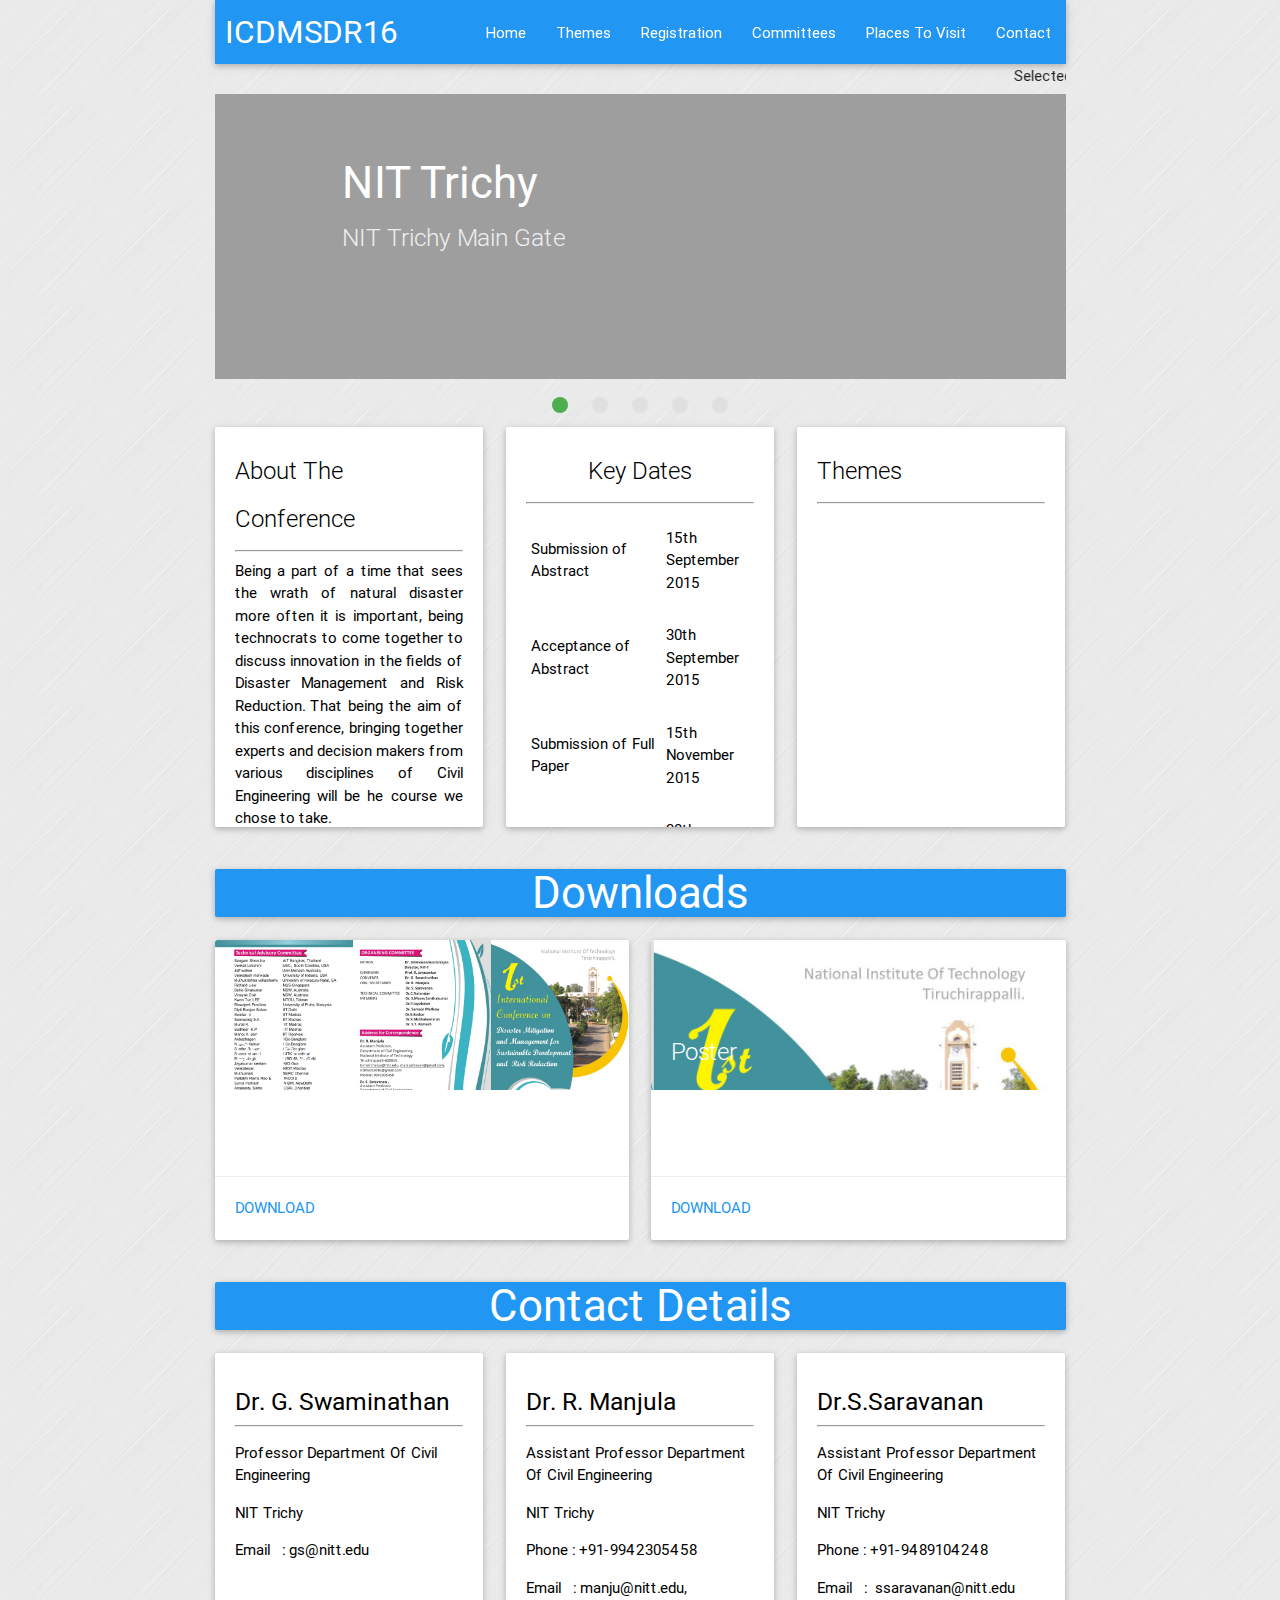
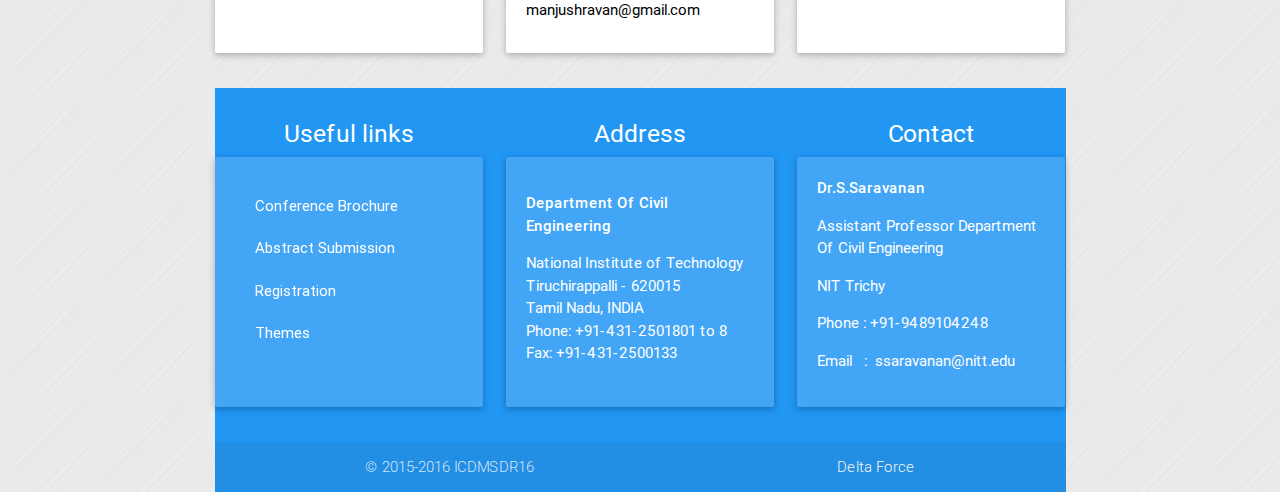
<file: index.html>
<!DOCTYPE html>
<html>
    <head>
        <link type="text/css" rel="stylesheet" href="/css/materialize.min.css"  media="screen,projection"/>
        <link rel="stylesheet" href="/css/flipclock.css">
        <meta name="viewport" content="width=device-width, initial-scale=1.0, maximum-scale=1.0, user-scalable=no"/>
        <title>NIT Trichy | International Conference</title>
        <style>
            body{
                background-image: url("/images/brushed_alu.png");
            }
        </style>
    </head>
    <body>
        <!-- blue-grey lighten-5 -->
        <div class="container">
            <ul id="dropdown_home" class="dropdown-content" style="z-index:100">
                <li><a href="/icdmsdrc">About ICDMSDRC</a></li>
                <li class="divider"></li>
                <li><a href="/nittrichy">About NIT Trichy</a></li>
            </ul>
            <ul id="dropdown_themes" class="dropdown-content" style="z-index:100">
                <li><a href="/speakers">Speakers</a></li>
            </ul>
            <ul id="dropdown_reg" class="dropdown-content" style="z-index:100">
                <li><a href="/abstractsubmission">Abstract Submission</a></li>
            </ul>
            <ul id="dropdown_comm" class="dropdown-content" style="z-index:100">
                <li><a href="/organizing">Organizing Committee</a></li>
                <li class="divider"></li>
                <li><a href="/technical">Technical Advisory Committee</a></li>
            </ul>
            <ul id="dropdown_contacts" class="dropdown-content" style="z-index:100">
                <li><a href="/accomodation">Accomodation For Conference</a></li>
                <li class="divider"></li>
                <li><a href="/reachtrichy">How to Reach Trichy</a></li>
            </ul>

            <nav>
                <div class="nav-wrapper blue white-text">
                    <a href="#" data-activates="mobile-nav" class="waves-effect button-collapse right" style="padding:0 10px"><i class=" mdi-navigation-menu"></i></a>
                    <a href="/" class="brand-logo " style="padding:0 10px">ICDMSDR16</a>
                    <ul class="nav-mobile right hide-on-med-and-down">
                        <li><a href="/" class="waves-effect waves-light dropdown-button" data-activates="dropdown_home"  >Home</a></li>
                        <li><a href="/themes" class=" waves-effect waves-light dropdown-button" data-activates="dropdown_themes">Themes</a></li>
                        <li><a href="/registration" class=" waves-effect waves-light dropdown-button" data-activates="dropdown_reg">Registration</a></li>
                        <li><a href="/committee" class=" waves-effect waves-light dropdown-button" data-activates="dropdown_comm">Committees</a></li>
                        <li><a href="/places" class=" waves-effect waves-light">Places To Visit</a></li>
                        <li><a href="/contacts" class=" waves-effect waves-light dropdown-button" data-activates="dropdown_contacts">Contact</a></li>
                    </ul>
                    <ul class="side-nav" id="mobile-nav">
                        <li><a href="/">Home</a></li>
                        <li><a href="/icdmsdrc">About ICDMSDRC</a></li>
                        <li><a href="/nittrichy">About NIT Trichy</a></li>
                        <li><a href="/themes">Themes</a></li>
                        <li><a href="/speakers">Speakers</a></li>
                        <li><a href="/registration">Registration</a></li>
                        <li><a href="/abstractsubmission">Abstract Submission</a></li>
                        <li><a href="/committee">Committees</a></li>
                        <li><a href="/organizing">Organizing Committee</a></li>
                        <li><a href="/technical">Technical Advisory</a></li>
                        <li><a href="/places">Places</a></li>
                        <li><a href="/contacts">Contact</a></li>
                        <li><a href="/accomodation">Accomodation</a></li>
                        <li><a href="/reachtrichy">How to reach Trichy</a></li>
                    </ul>
                </div>
            </nav>

            <marquee>
            Selected papers will be published in international journal of Ocean and Climate System and few of the selected papers will be published in SCI indexed journals(Annexure II journals)
            </marquee>

<div class="slider">
    <ul class="slides">
        <li>
            <img src="http://i.imgur.com/0WXQyse.jpg"> <!-- random image -->
            <div class="caption left-align">
                <h3>NIT Trichy</h3>
                <h5 class="light grey-text text-lighten-3">NIT Trichy Main Gate</h5>
            </div>
        </li>
        <li>
            <img src="http://i.imgur.com/2AmSt9v.jpg"> <!-- random image -->
            <div class="caption center-align">
                <h3>Civil Engineering Department</h3>
            </div>
        </li>
        <li>
            <img src="http://i.imgur.com/lTjw0cy.jpg"> <!-- random image -->
            <div class="caption right-align">
            </div>
        </li>
        <li>
            <img src="http://i.imgur.com/iJaQGsI.jpg"> <!-- random image -->
            <div class="caption center-align">
                <h3>Srirangam Temple</h3>
            </div>
        </li>
        <li>
            <img src="http://i.imgur.com/Nw2jiYL.jpg"> <!-- random image -->
        </li>
    </ul>
</div>

<div class="row">
    <div class="col s12 m12 l4">
        <div class="card white" style="height:400px;">
            <div class="card-content black-text">
                <span class="card-title black-text">About The Conference</span><hr>
                <p style="text-align:justify">
                Being a part of a time that sees the wrath of natural disaster more often it is important, being technocrats to come together to discuss innovation in the fields of Disaster Management and Risk Reduction. That being the aim of this conference, bringing together experts and decision makers from various disciplines of Civil Engineering will be he course we chose to take.
                </p>
            </div>
        </div>
    </div>
    <div class="col s12 m12 l4">
        <div class="card white" style="height:400px;">
            <div class="card-content center-align black-text">
                <span class="card-title black-text">Key Dates</span><hr>
                <p>
                <table class="hoverable">
                    <tr>
                        <td>Submission of Abstract</td>
                        <td>15th September 2015</td>
                    </tr>
                    <tr>
                        <td>Acceptance of Abstract</td>
                        <td>30th September 2015</td>
                    </tr>
                    <tr>
                        <td>Submission of Full Paper</td>
                        <td>15th November 2015</td>
                    </tr>
                    <tr>
                        <td>Acceptance of Full Paper</td>
                        <td>30th November 2015</td>
                    </tr>
                    <tr>
                        <td>Registration(Early bird)</td>
                        <td>1st December 2015</td>
                    </tr>
                    <tr>
                        <td>Registration(Ends on)</td>
                        <td>31st January 2016</td>
                    </tr>
                </table>
                </p>
            </div>
        </div>
    </div>
    <div class="col s12 m12 l4">
        <div class="card white" style="height:400px;">
            <div class="card-content black-text">
                <span class="card-title black-text">Themes</span><hr>
                <marquee height="400px" direction="up" scrollamount="5" scrolldelay="5" onmouseover="this.stop()" onmouseout="this.start()">
                <p>
                <ul>
                    <li ><h5>SESSION-1 Natural and Manmade disasters</h5></li>
                    <li >Application of using any of the following tools such as soft computing techniques(ANN, GA, Fuzzy, GIS and RS etc..), numerical modeling, experimental and case studies in the following topics</li>
                    <li >Earthquake</li>
                    <li >Landslides</li>
                    <li >Forest fire</li>
                    <li >Health disaster</li>
                    <li >Environmental disaster</li>
                    <li >Accidents such as building collapse, road accidents, fire accident</li>
                </ul>
                <ul >
                    <li ><h5>SESSION-2 Hydrological disasters</h5></li>
                    <li >Application of using any of the following tools such as soft computing techniques(ANN, GA, Fuzzy, GIS and RS etc..), numerical modeling, experimental and case studies in the following topics</li>
                    <li >Flood mapping</li>
                    <li >Flood modeling</li>
                    <li >Dam break modeling</li>
                    <li >Drought analysis</li>
                    <li >Climate change impacts</li>
                    <li >Reservoir sedimentation</li>
                    <li >Glacier shrink</li>
                </ul>
                <ul >
                    <li ><h5>SESSION-3 Coastal and offshore disasters</h5></li>
                    <li >Application of using any of the following tools such as soft computing techniques(ANN, GA, Fuzzy, GIS and RS etc..), numerical modeling, experimental and case studies in the following topics</li>
                    <li >Storm surge modeling</li>
                    <li >cyclone and tsunami</li>
                    <li >Sea level anomaly</li>
                    <li >Coastal wetlands degradation</li>
                    <li >Coastal hazards and crisis management</li>
                    <li >Sediment transport and shore line changes</li>
                </ul>
                <ul >
                    <li ><h5>SESSION-4 Risk Evaluation and Management</h5></li>
                    <li >Application of using any of the following tools such as soft computing techniques(ANN, GA, Fuzzy, GIS and RS etc..), numerical modeling, experimental and case studies in the following topics</li>
                    <li >Risk mitigation</li>
                    <li >Resilience</li>
                    <li >Emergency preparedness</li>
                    <li >Multi-hazard assessment</li>
                    <li >Evaluation policies</li>
                </ul>
                </p>
                </marquee>
            </div>
        </div>
    </div>
</div>

<div class="row">
    <div class="col s12 center-align">
        <h3 class="card blue white-text">Downloads</h3>
    </div>
    <div class="col s12 m12 l6">
        <div class="card small">
            <div class="card-image">
                <img src="/images/brochure.jpg">
                <span class="card-title">Brochure</span>
            </div>
            <div class="card-action">
                <a href="/data/brochure.pdf" target="_blank" class="blue-text">Download</a>
            </div>
        </div>
    </div>
    <div class="col s12 m12 l6">
        <div class="card small">
            <div class="card-image">
                <img src="/images/poster.jpg">
                <span class="card-title">Poster</span>
            </div>
            <div class="card-action">
                <a href="/images/poster.jpg" class="blue-text" target="_blank">Download</a>
            </div>
        </div>
    </div>
</div>

<div class="row">

    <div class="col s12 center-align">
        <h3 class="card blue white-text">Contact Details</h3>
    </div>


    <div class="col s12 m12 l4">
        <div style="height:300px" class="card-panel white small">
            <div class="card-content black-text">
                <p>
                <h5>Dr. G. Swaminathan</h5><hr>
                <p>Professor Department Of Civil Engineering</p>
                <p>NIT Trichy</p>
                <p>Email&nbsp;&nbsp;&nbsp;:&nbsp;gs@nitt.edu</p>
                </p>
            </div>
        </div>
    </div>

    <div class="col s12 m12 l4">
        <div style="height:300px" class="card-panel white small">
            <div class="card-content black-text">
                <p>
                <h5>Dr. R. Manjula</h5><hr>
                <p>Assistant Professor Department Of Civil Engineering</p>
                <p>NIT Trichy</p>
                <p>Phone&nbsp;:&nbsp;+91-9942305458</p>
                <p>Email&nbsp;&nbsp;&nbsp;:&nbsp;manju@nitt.edu, manjushravan@gmail.com</p>
                </p>
            </div>
        </div>
    </div>

    <div class="col s12 m12 l4">
        <div style="height:300px" class="card-panel white small">
            <div class="card-content black-text">
                <p>
                <h5>Dr.S.Saravanan</h6><hr>
                <p>Assistant Professor Department Of Civil Engineering</p>
                <p>NIT Trichy</p>
                <p>Phone&nbsp;:&nbsp;+91-9489104248</p>
                <p>Email&nbsp;&nbsp;&nbsp;:&nbsp ssaravanan@nitt.edu</p>
                </p>
            </div>
        </div>
    </div>


</div>
</div>

<div class="container">
    <footer class="blue page-footer">
        <div class="row">
            <div class="col s12 m12 l4">
                <h5 class="white-text center-align">Useful links</h5>
                <div class="card-panel blue lighten-1" style="height:250px">
                    <div class="collection blue" style="border:none !important">
                        <a style="border:none !important" class="white-text blue lighten-1 waves-effect waves-light collection-item" href="/data/brochure.pdf" target="_blank">Conference Brochure</a>
                        <a style="border:none !important" class="white-text blue lighten-1 waves-effect waves-light collection-item" href="/abstractsubmission" target="_blank">Abstract Submission</a>
                        <a style="border:none !important" class="white-text blue lighten-1 waves-effect waves-light collection-item" href="/registration" target="_blank">Registration</a>
                        <a style="border:none !important" class="white-text blue lighten-1 waves-effect waves-light collection-item" href="/themes" target="_blank">Themes</a>
                    </div>
                </div>
            </div>
            <div class="col s12 m12 l4">
                <h5 class="white-text center-align">Address</h5>
                <div class="card-panel blue lighten-1 white-text" style="height:250px">
                    <p class="left-align">
                        <strong>Department Of Civil Engineering</strong>
                        <p class="left-align">
                            National Institute of Technology<br>
                            Tiruchirappalli - 620015<br>
                            Tamil Nadu, INDIA<br>
                            Phone: +91-431-2501801 to 8 <br>
                            Fax: +91-431-2500133<br>
                        </p>
                    </p>
                </div>
            </div>
            <div class="col s12 m12 l4">
                <h5 class="white-text center-align">Contact</h5>
                <div class="card-panel blue white-text lighten-1 left-align" style="height:250px">
                    <strong>Dr.S.Saravanan</strong>
                    <p>Assistant Professor Department Of Civil Engineering</p>
                    <p>NIT Trichy</p>
                    <p>Phone&nbsp;:&nbsp;+91-9489104248</p>
                    <p>Email&nbsp;&nbsp;&nbsp;:&nbsp ssaravanan@nitt.edu</p>
                </div>
            </div>
        </div>

        <div class="footer-copyright">
            <div class="container">
                &copy; 2015-2016 ICDMSDR16 
                <a class="grey-text text-lighten-4 right" href="http://delta.nitt.edu" target="_blank">Delta Force</a>
            </div>
        </div>
    </footer>
</div>
<script type="text/javascript" src="https://code.jquery.com/jquery-2.1.1.min.js"></script>
<script type="text/javascript" src="/js/flipclock.min.js"></script>
<script type="text/javascript" src="/js/materialize.min.js"></script>
<script>
$(document).ready(function(){
    $('.slider').slider({
        height: 285
    });
    var date = new Date(2016, 1, 22);
    var now  = new Date();
    var diff = (date.getTime()/1000) - (now.getTime()/1000);

    $('#countdown').FlipClock(diff, {
        countdown: true,
        clockFace: 'DailyCounter'
    });

    $('.dropdown-button').dropdown({
        inDuration: 300,
        outDuration: 225,
        constrain_width: false, // Does not change width of dropdown to that of the activator
        hover: true, // Activate on hover
        gutter: 0, // Spacing from edge
        belowOrigin: true // Displays dropdown below the button
    });

    $(".button-collapse").sideNav();
});
</script>
<script src="//static.getclicky.com/js" type="text/javascript"></script>
<script type="text/javascript">try{ clicky.init(100854973); }catch(e){}</script>
<noscript><p><img alt="Clicky" width="1" height="1" src="//in.getclicky.com/100854973ns.gif" /></p></noscript>
</body>
</html>
</file>
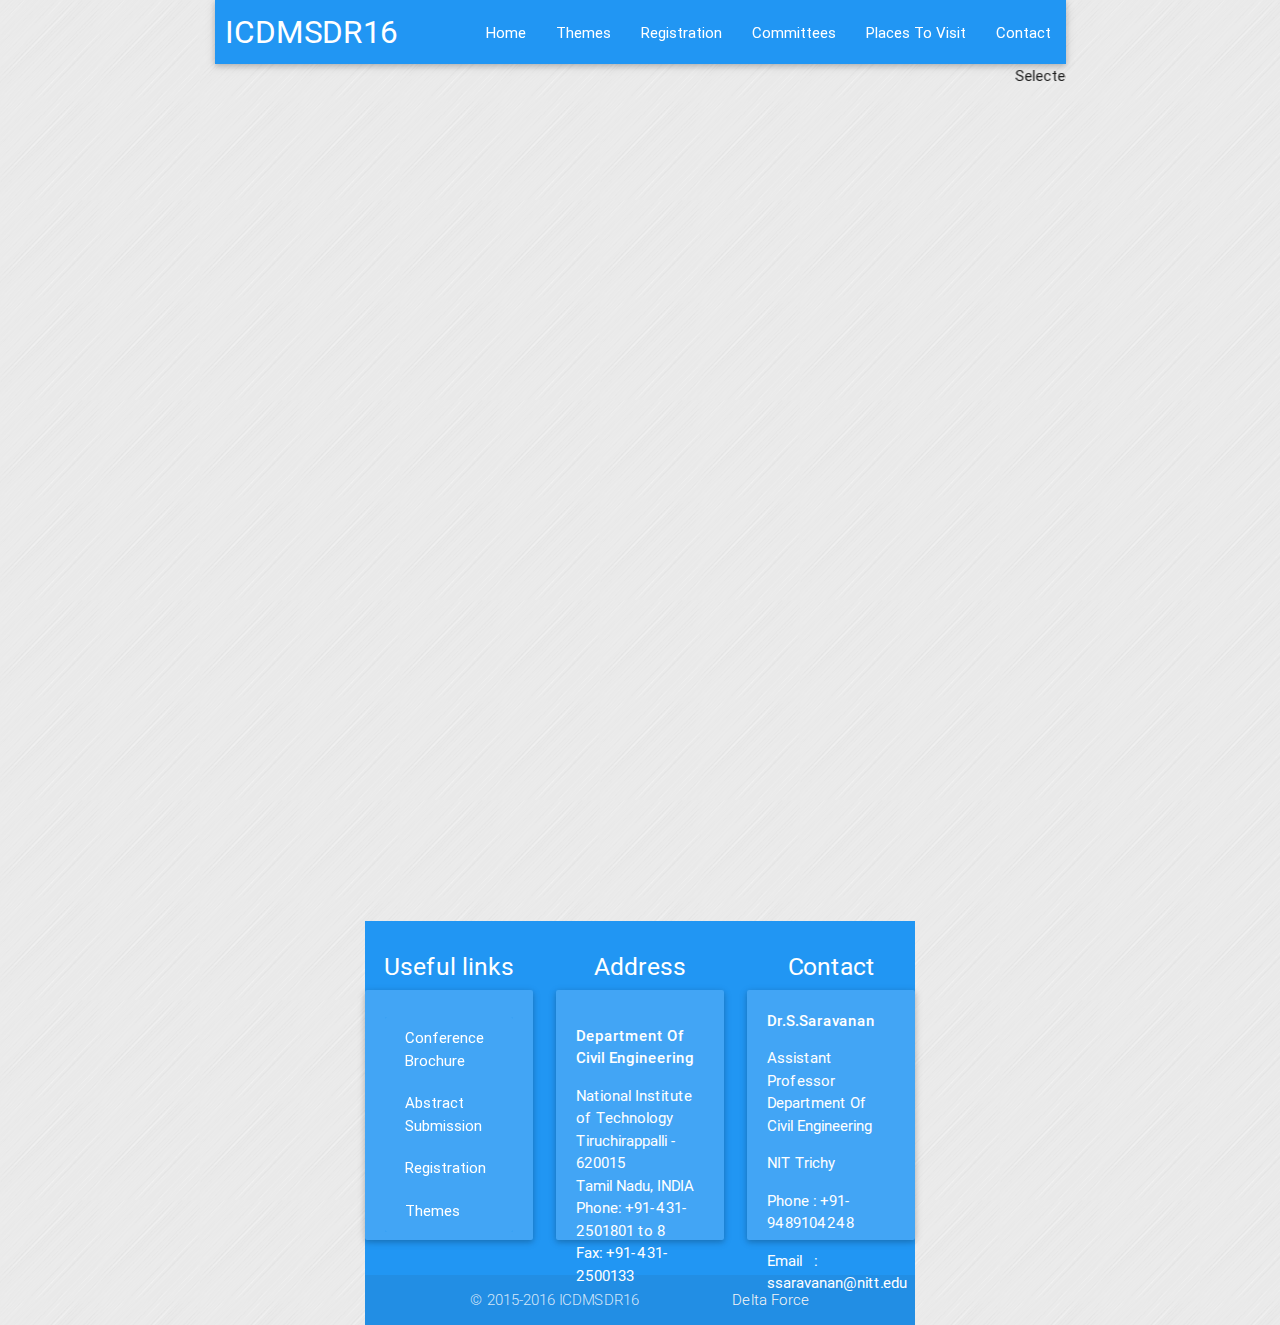
<file: abstractsubmission/index.html>
<!DOCTYPE html>
<html>
    <head>
        <link type="text/css" rel="stylesheet" href="/css/materialize.min.css"  media="screen,projection"/>
        <link rel="stylesheet" href="/css/flipclock.css">
        <meta name="viewport" content="width=device-width, initial-scale=1.0, maximum-scale=1.0, user-scalable=no"/>
        <title>NIT Trichy | International Conference</title>
        <style>
            body{
                background-image: url("/images/brushed_alu.png");
            }
        </style>
    </head>
    <body>
        <!-- blue-grey lighten-5 -->
        <div class="container">
            <ul id="dropdown_home" class="dropdown-content" style="z-index:100">
                <li><a href="/icdmsdrc">About ICDMSDRC</a></li>
                <li class="divider"></li>
                <li><a href="/nittrichy">About NIT Trichy</a></li>
            </ul>
            <ul id="dropdown_themes" class="dropdown-content" style="z-index:100">
                <li><a href="/speakers">Speakers</a></li>
            </ul>
            <ul id="dropdown_reg" class="dropdown-content" style="z-index:100">
                <li><a href="/abstractsubmission">Abstract Submission</a></li>
            </ul>
            <ul id="dropdown_comm" class="dropdown-content" style="z-index:100">
                <li><a href="/organizing">Organizing Committee</a></li>
                <li class="divider"></li>
                <li><a href="/technical">Technical Advisory Committee</a></li>
            </ul>
            <ul id="dropdown_contacts" class="dropdown-content" style="z-index:100">
                <li><a href="/accomodation">Accomodation For Conference</a></li>
                <li class="divider"></li>
                <li><a href="/reachtrichy">How to Reach Trichy</a></li>
            </ul>

            <nav>
                <div class="nav-wrapper blue white-text">
                    <a href="#" data-activates="mobile-nav" class="waves-effect button-collapse right" style="padding:0 10px"><i class=" mdi-navigation-menu"></i></a>
                    <a href="/" class="brand-logo " style="padding:0 10px">ICDMSDR16</a>
                    <ul class="nav-mobile right hide-on-med-and-down">
                        <li><a href="/" class="waves-effect waves-light dropdown-button" data-activates="dropdown_home"  >Home</a></li>
                        <li><a href="/themes" class=" waves-effect waves-light dropdown-button" data-activates="dropdown_themes">Themes</a></li>
                        <li><a href="/registration" class=" waves-effect waves-light dropdown-button" data-activates="dropdown_reg">Registration</a></li>
                        <li><a href="/committee" class=" waves-effect waves-light dropdown-button" data-activates="dropdown_comm">Committees</a></li>
                        <li><a href="/places" class=" waves-effect waves-light">Places To Visit</a></li>
                        <li><a href="/contacts" class=" waves-effect waves-light dropdown-button" data-activates="dropdown_contacts">Contact</a></li>
                    </ul>
                    <ul class="side-nav" id="mobile-nav">
                        <li><a href="/">Home</a></li>
                        <li><a href="/icdmsdrc">About ICDMSDRC</a></li>
                        <li><a href="/nittrichy">About NIT Trichy</a></li>
                        <li><a href="/themes">Themes</a></li>
                        <li><a href="/speakers">Speakers</a></li>
                        <li><a href="/registration">Registration</a></li>
                        <li><a href="/abstractsubmission">Abstract Submission</a></li>
                        <li><a href="/committee">Committees</a></li>
                        <li><a href="/organizing">Organizing Committee</a></li>
                        <li><a href="/technical">Technical Advisory</a></li>
                        <li><a href="/places">Places</a></li>
                        <li><a href="/contacts">Contact</a></li>
                        <li><a href="/accomodation">Accomodation</a></li>
                        <li><a href="/reachtrichy">How to reach Trichy</a></li>
                    </ul>
                </div>
            </nav>

            <marquee>
            Selected papers will be published in international journal of Ocean and Climate System and few of the selected papers will be published in SCI indexed journals(Annexure II journals)
            </marquee>

<div class="row">
    <div class="col s12 center-align">
        <iframe src="https://docs.google.com/forms/d/1LTCTRnfOAnjPNZYyW_wKX33-EOg3u4INmoQb10Y0Rwo/viewform?embedded=true" width="760" height="800" frameborder="0" marginheight="0" marginwidth="0">Loading...</iframe>
    </div>
</div>

<div class="container">
    <footer class="blue page-footer">
        <div class="row">
            <div class="col s12 m12 l4">
                <h5 class="white-text center-align">Useful links</h5>
                <div class="card-panel blue lighten-1" style="height:250px">
                    <div class="collection blue" style="border:none !important">
                        <a style="border:none !important" class="white-text blue lighten-1 waves-effect waves-light collection-item" href="/data/brochure.pdf" target="_blank">Conference Brochure</a>
                        <a style="border:none !important" class="white-text blue lighten-1 waves-effect waves-light collection-item" href="/abstractsubmission" target="_blank">Abstract Submission</a>
                        <a style="border:none !important" class="white-text blue lighten-1 waves-effect waves-light collection-item" href="/registration" target="_blank">Registration</a>
                        <a style="border:none !important" class="white-text blue lighten-1 waves-effect waves-light collection-item" href="/themes" target="_blank">Themes</a>
                    </div>
                </div>
            </div>
            <div class="col s12 m12 l4">
                <h5 class="white-text center-align">Address</h5>
                <div class="card-panel blue lighten-1 white-text" style="height:250px">
                    <p class="left-align">
                        <strong>Department Of Civil Engineering</strong>
                        <p class="left-align">
                            National Institute of Technology<br>
                            Tiruchirappalli - 620015<br>
                            Tamil Nadu, INDIA<br>
                            Phone: +91-431-2501801 to 8 <br>
                            Fax: +91-431-2500133<br>
                        </p>
                    </p>
                </div>
            </div>
            <div class="col s12 m12 l4">
                <h5 class="white-text center-align">Contact</h5>
                <div class="card-panel blue white-text lighten-1 left-align" style="height:250px">
                    <strong>Dr.S.Saravanan</strong>
                    <p>Assistant Professor Department Of Civil Engineering</p>
                    <p>NIT Trichy</p>
                    <p>Phone&nbsp;:&nbsp;+91-9489104248</p>
                    <p>Email&nbsp;&nbsp;&nbsp;:&nbsp ssaravanan@nitt.edu</p>
                </div>
            </div>
        </div>

        <div class="footer-copyright">
            <div class="container">
                &copy; 2015-2016 ICDMSDR16 
                <a class="grey-text text-lighten-4 right" href="http://delta.nitt.edu" target="_blank">Delta Force</a>
            </div>
        </div>
    </footer>
</div>
<script type="text/javascript" src="https://code.jquery.com/jquery-2.1.1.min.js"></script>
<script type="text/javascript" src="/js/flipclock.min.js"></script>
<script type="text/javascript" src="/js/materialize.min.js"></script>
<script>
$(document).ready(function(){
    $('.slider').slider({
        height: 285
    });
    var date = new Date(2016, 1, 22);
    var now  = new Date();
    var diff = (date.getTime()/1000) - (now.getTime()/1000);

    $('#countdown').FlipClock(diff, {
        countdown: true,
        clockFace: 'DailyCounter'
    });

    $('.dropdown-button').dropdown({
        inDuration: 300,
        outDuration: 225,
        constrain_width: false, // Does not change width of dropdown to that of the activator
        hover: true, // Activate on hover
        gutter: 0, // Spacing from edge
        belowOrigin: true // Displays dropdown below the button
    });

    $(".button-collapse").sideNav();
});
</script>
<script src="//static.getclicky.com/js" type="text/javascript"></script>
<script type="text/javascript">try{ clicky.init(100854973); }catch(e){}</script>
<noscript><p><img alt="Clicky" width="1" height="1" src="//in.getclicky.com/100854973ns.gif" /></p></noscript>
</body>
</html>
</file>
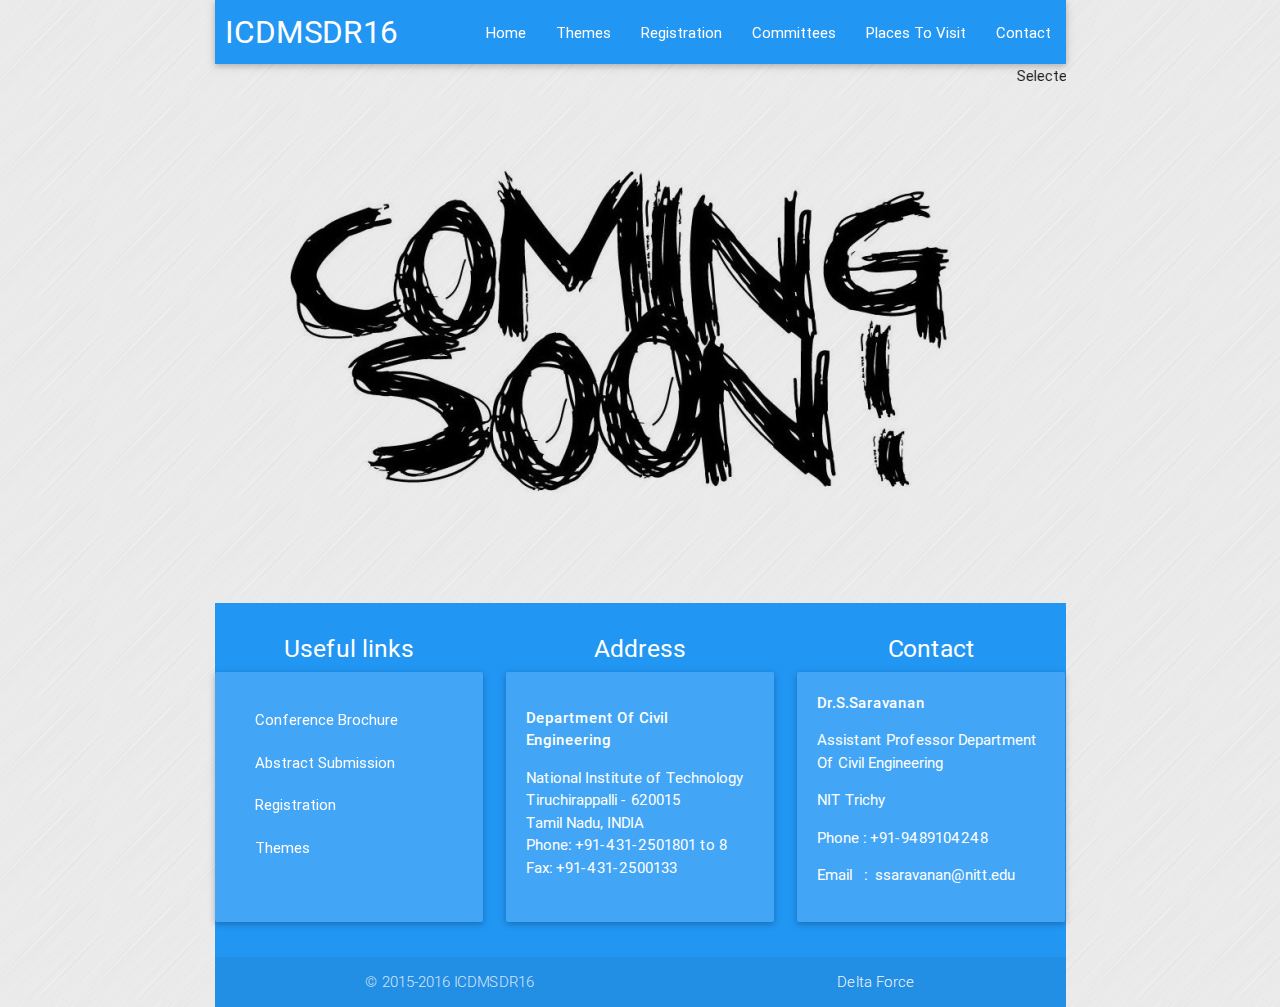
<file: accomodation/index.html>
<!DOCTYPE html>
<html>
    <head>
        <link type="text/css" rel="stylesheet" href="/css/materialize.min.css"  media="screen,projection"/>
        <link rel="stylesheet" href="/css/flipclock.css">
        <meta name="viewport" content="width=device-width, initial-scale=1.0, maximum-scale=1.0, user-scalable=no"/>
        <title>NIT Trichy | International Conference</title>
        <style>
            body{
                background-image: url("/images/brushed_alu.png");
            }
        </style>
    </head>
    <body>
        <!-- blue-grey lighten-5 -->
        <div class="container">
            <ul id="dropdown_home" class="dropdown-content" style="z-index:100">
                <li><a href="/icdmsdrc">About ICDMSDRC</a></li>
                <li class="divider"></li>
                <li><a href="/nittrichy">About NIT Trichy</a></li>
            </ul>
            <ul id="dropdown_themes" class="dropdown-content" style="z-index:100">
                <li><a href="/speakers">Speakers</a></li>
            </ul>
            <ul id="dropdown_reg" class="dropdown-content" style="z-index:100">
                <li><a href="/abstractsubmission">Abstract Submission</a></li>
            </ul>
            <ul id="dropdown_comm" class="dropdown-content" style="z-index:100">
                <li><a href="/organizing">Organizing Committee</a></li>
                <li class="divider"></li>
                <li><a href="/technical">Technical Advisory Committee</a></li>
            </ul>
            <ul id="dropdown_contacts" class="dropdown-content" style="z-index:100">
                <li><a href="/accomodation">Accomodation For Conference</a></li>
                <li class="divider"></li>
                <li><a href="/reachtrichy">How to Reach Trichy</a></li>
            </ul>

            <nav>
                <div class="nav-wrapper blue white-text">
                    <a href="#" data-activates="mobile-nav" class="waves-effect button-collapse right" style="padding:0 10px"><i class=" mdi-navigation-menu"></i></a>
                    <a href="/" class="brand-logo " style="padding:0 10px">ICDMSDR16</a>
                    <ul class="nav-mobile right hide-on-med-and-down">
                        <li><a href="/" class="waves-effect waves-light dropdown-button" data-activates="dropdown_home"  >Home</a></li>
                        <li><a href="/themes" class=" waves-effect waves-light dropdown-button" data-activates="dropdown_themes">Themes</a></li>
                        <li><a href="/registration" class=" waves-effect waves-light dropdown-button" data-activates="dropdown_reg">Registration</a></li>
                        <li><a href="/committee" class=" waves-effect waves-light dropdown-button" data-activates="dropdown_comm">Committees</a></li>
                        <li><a href="/places" class=" waves-effect waves-light">Places To Visit</a></li>
                        <li><a href="/contacts" class=" waves-effect waves-light dropdown-button" data-activates="dropdown_contacts">Contact</a></li>
                    </ul>
                    <ul class="side-nav" id="mobile-nav">
                        <li><a href="/">Home</a></li>
                        <li><a href="/icdmsdrc">About ICDMSDRC</a></li>
                        <li><a href="/nittrichy">About NIT Trichy</a></li>
                        <li><a href="/themes">Themes</a></li>
                        <li><a href="/speakers">Speakers</a></li>
                        <li><a href="/registration">Registration</a></li>
                        <li><a href="/abstractsubmission">Abstract Submission</a></li>
                        <li><a href="/committee">Committees</a></li>
                        <li><a href="/organizing">Organizing Committee</a></li>
                        <li><a href="/technical">Technical Advisory</a></li>
                        <li><a href="/places">Places</a></li>
                        <li><a href="/contacts">Contact</a></li>
                        <li><a href="/accomodation">Accomodation</a></li>
                        <li><a href="/reachtrichy">How to reach Trichy</a></li>
                    </ul>
                </div>
            </nav>

            <marquee>
            Selected papers will be published in international journal of Ocean and Climate System and few of the selected papers will be published in SCI indexed journals(Annexure II journals)
            </marquee>

<div class="row">
    <div class="col s12 center-align">
        <img src="/images/comingsoon.png" style="position:relative">
    </div>
</div>
</div>

<div class="container">
    <footer class="blue page-footer">
        <div class="row">
            <div class="col s12 m12 l4">
                <h5 class="white-text center-align">Useful links</h5>
                <div class="card-panel blue lighten-1" style="height:250px">
                    <div class="collection blue" style="border:none !important">
                        <a style="border:none !important" class="white-text blue lighten-1 waves-effect waves-light collection-item" href="/data/brochure.pdf" target="_blank">Conference Brochure</a>
                        <a style="border:none !important" class="white-text blue lighten-1 waves-effect waves-light collection-item" href="/abstractsubmission" target="_blank">Abstract Submission</a>
                        <a style="border:none !important" class="white-text blue lighten-1 waves-effect waves-light collection-item" href="/registration" target="_blank">Registration</a>
                        <a style="border:none !important" class="white-text blue lighten-1 waves-effect waves-light collection-item" href="/themes" target="_blank">Themes</a>
                    </div>
                </div>
            </div>
            <div class="col s12 m12 l4">
                <h5 class="white-text center-align">Address</h5>
                <div class="card-panel blue lighten-1 white-text" style="height:250px">
                    <p class="left-align">
                        <strong>Department Of Civil Engineering</strong>
                        <p class="left-align">
                            National Institute of Technology<br>
                            Tiruchirappalli - 620015<br>
                            Tamil Nadu, INDIA<br>
                            Phone: +91-431-2501801 to 8 <br>
                            Fax: +91-431-2500133<br>
                        </p>
                    </p>
                </div>
            </div>
            <div class="col s12 m12 l4">
                <h5 class="white-text center-align">Contact</h5>
                <div class="card-panel blue white-text lighten-1 left-align" style="height:250px">
                    <strong>Dr.S.Saravanan</strong>
                    <p>Assistant Professor Department Of Civil Engineering</p>
                    <p>NIT Trichy</p>
                    <p>Phone&nbsp;:&nbsp;+91-9489104248</p>
                    <p>Email&nbsp;&nbsp;&nbsp;:&nbsp ssaravanan@nitt.edu</p>
                </div>
            </div>
        </div>

        <div class="footer-copyright">
            <div class="container">
                &copy; 2015-2016 ICDMSDR16 
                <a class="grey-text text-lighten-4 right" href="http://delta.nitt.edu" target="_blank">Delta Force</a>
            </div>
        </div>
    </footer>
</div>
<script type="text/javascript" src="https://code.jquery.com/jquery-2.1.1.min.js"></script>
<script type="text/javascript" src="/js/flipclock.min.js"></script>
<script type="text/javascript" src="/js/materialize.min.js"></script>
<script>
$(document).ready(function(){
    $('.slider').slider({
        height: 285
    });
    var date = new Date(2016, 1, 22);
    var now  = new Date();
    var diff = (date.getTime()/1000) - (now.getTime()/1000);

    $('#countdown').FlipClock(diff, {
        countdown: true,
        clockFace: 'DailyCounter'
    });

    $('.dropdown-button').dropdown({
        inDuration: 300,
        outDuration: 225,
        constrain_width: false, // Does not change width of dropdown to that of the activator
        hover: true, // Activate on hover
        gutter: 0, // Spacing from edge
        belowOrigin: true // Displays dropdown below the button
    });

    $(".button-collapse").sideNav();
});
</script>
<script src="//static.getclicky.com/js" type="text/javascript"></script>
<script type="text/javascript">try{ clicky.init(100854973); }catch(e){}</script>
<noscript><p><img alt="Clicky" width="1" height="1" src="//in.getclicky.com/100854973ns.gif" /></p></noscript>
</body>
</html>
</file>
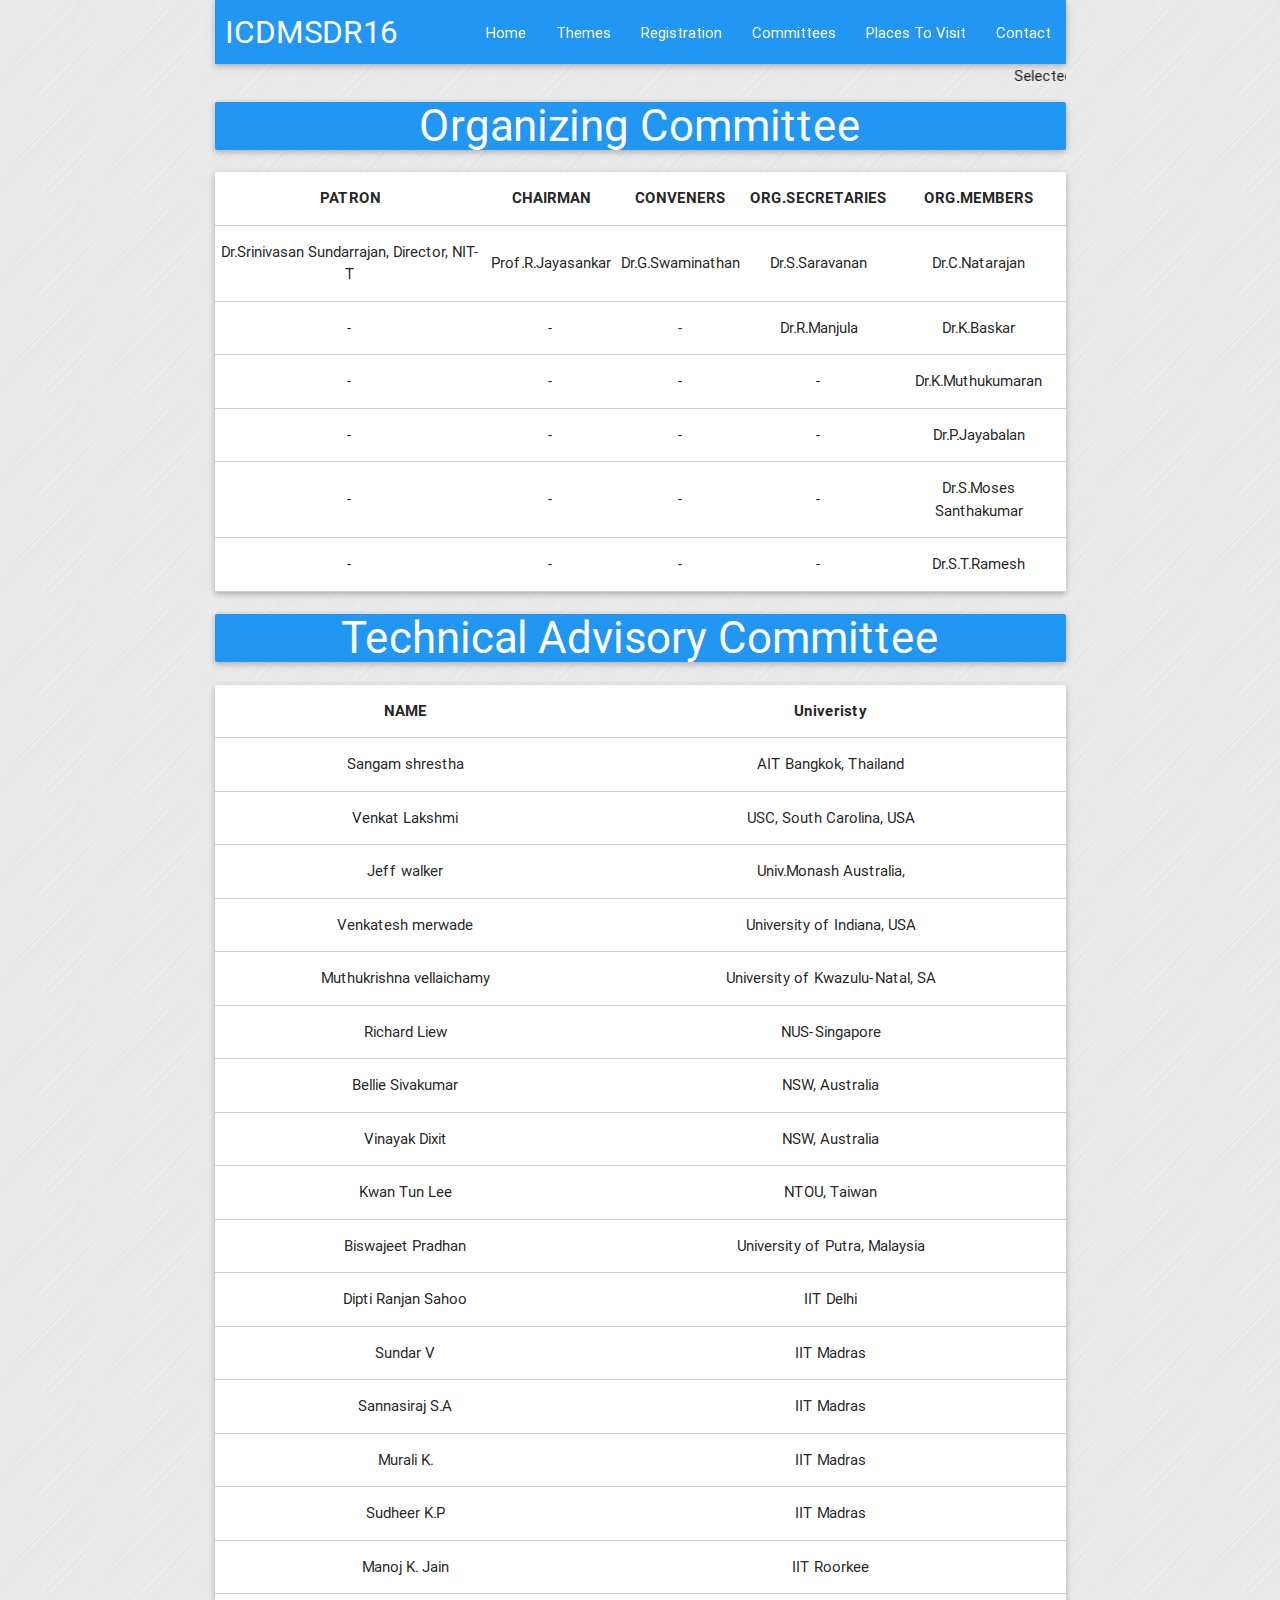
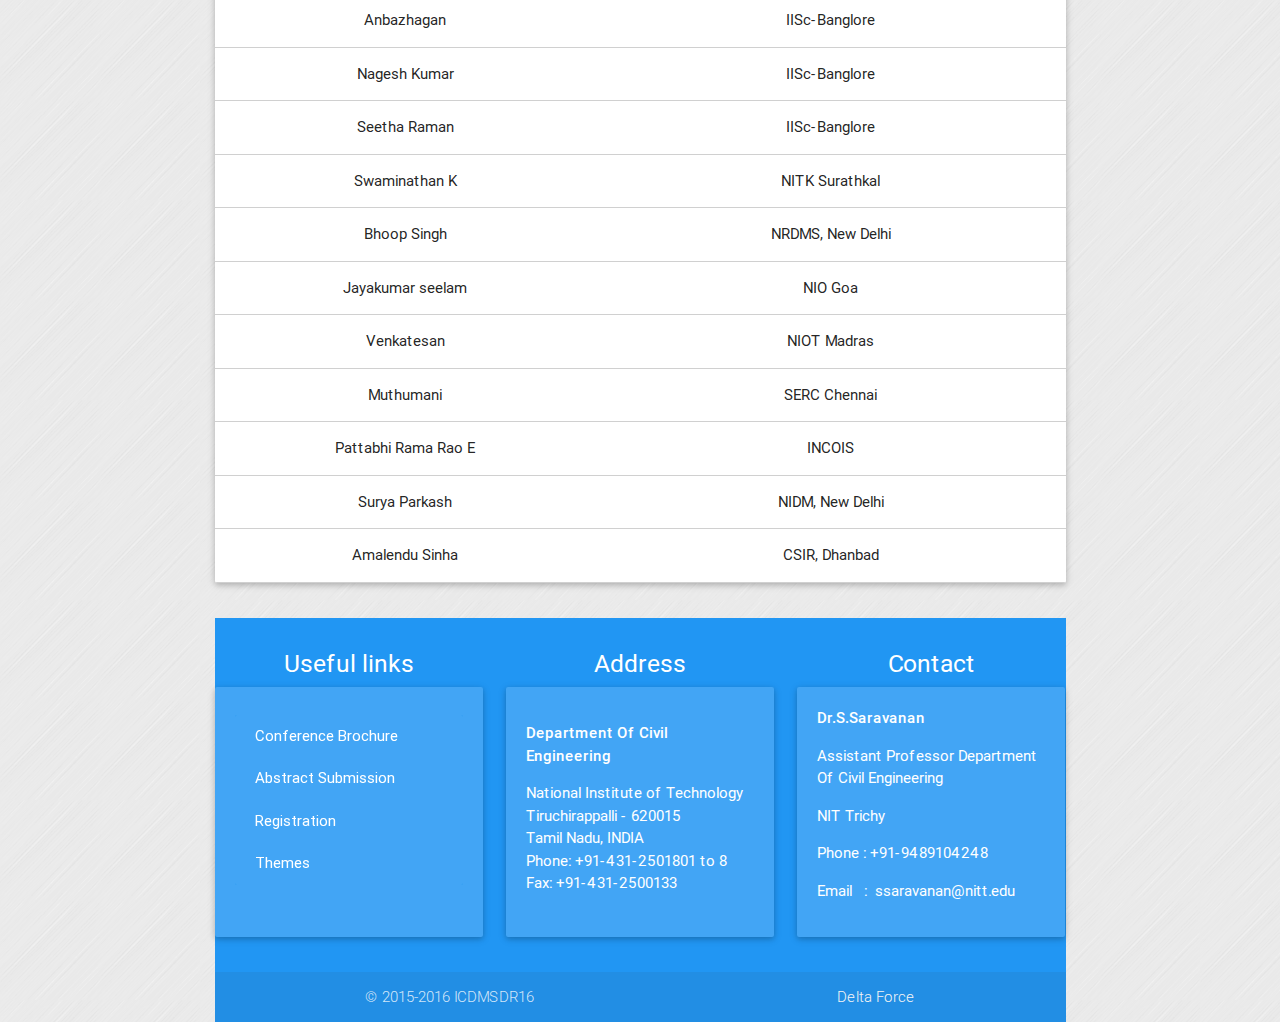
<file: committee/index.html>
<!DOCTYPE html>
<html>
    <head>
        <link type="text/css" rel="stylesheet" href="/css/materialize.min.css"  media="screen,projection"/>
        <link rel="stylesheet" href="/css/flipclock.css">
        <meta name="viewport" content="width=device-width, initial-scale=1.0, maximum-scale=1.0, user-scalable=no"/>
        <title>NIT Trichy | International Conference</title>
        <style>
            body{
                background-image: url("/images/brushed_alu.png");
            }
        </style>
    </head>
    <body>
        <!-- blue-grey lighten-5 -->
        <div class="container">
            <ul id="dropdown_home" class="dropdown-content" style="z-index:100">
                <li><a href="/icdmsdrc">About ICDMSDRC</a></li>
                <li class="divider"></li>
                <li><a href="/nittrichy">About NIT Trichy</a></li>
            </ul>
            <ul id="dropdown_themes" class="dropdown-content" style="z-index:100">
                <li><a href="/speakers">Speakers</a></li>
            </ul>
            <ul id="dropdown_reg" class="dropdown-content" style="z-index:100">
                <li><a href="/abstractsubmission">Abstract Submission</a></li>
            </ul>
            <ul id="dropdown_comm" class="dropdown-content" style="z-index:100">
                <li><a href="/organizing">Organizing Committee</a></li>
                <li class="divider"></li>
                <li><a href="/technical">Technical Advisory Committee</a></li>
            </ul>
            <ul id="dropdown_contacts" class="dropdown-content" style="z-index:100">
                <li><a href="/accomodation">Accomodation For Conference</a></li>
                <li class="divider"></li>
                <li><a href="/reachtrichy">How to Reach Trichy</a></li>
            </ul>

            <nav>
                <div class="nav-wrapper blue white-text">
                    <a href="#" data-activates="mobile-nav" class="waves-effect button-collapse right" style="padding:0 10px"><i class=" mdi-navigation-menu"></i></a>
                    <a href="/" class="brand-logo " style="padding:0 10px">ICDMSDR16</a>
                    <ul class="nav-mobile right hide-on-med-and-down">
                        <li><a href="/" class="waves-effect waves-light dropdown-button" data-activates="dropdown_home"  >Home</a></li>
                        <li><a href="/themes" class=" waves-effect waves-light dropdown-button" data-activates="dropdown_themes">Themes</a></li>
                        <li><a href="/registration" class=" waves-effect waves-light dropdown-button" data-activates="dropdown_reg">Registration</a></li>
                        <li><a href="/committee" class=" waves-effect waves-light dropdown-button" data-activates="dropdown_comm">Committees</a></li>
                        <li><a href="/places" class=" waves-effect waves-light">Places To Visit</a></li>
                        <li><a href="/contacts" class=" waves-effect waves-light dropdown-button" data-activates="dropdown_contacts">Contact</a></li>
                    </ul>
                    <ul class="side-nav" id="mobile-nav">
                        <li><a href="/">Home</a></li>
                        <li><a href="/icdmsdrc">About ICDMSDRC</a></li>
                        <li><a href="/nittrichy">About NIT Trichy</a></li>
                        <li><a href="/themes">Themes</a></li>
                        <li><a href="/speakers">Speakers</a></li>
                        <li><a href="/registration">Registration</a></li>
                        <li><a href="/abstractsubmission">Abstract Submission</a></li>
                        <li><a href="/committee">Committees</a></li>
                        <li><a href="/organizing">Organizing Committee</a></li>
                        <li><a href="/technical">Technical Advisory</a></li>
                        <li><a href="/places">Places</a></li>
                        <li><a href="/contacts">Contact</a></li>
                        <li><a href="/accomodation">Accomodation</a></li>
                        <li><a href="/reachtrichy">How to reach Trichy</a></li>
                    </ul>
                </div>
            </nav>

            <marquee>
            Selected papers will be published in international journal of Ocean and Climate System and few of the selected papers will be published in SCI indexed journals(Annexure II journals)
            </marquee>

<div class="row">
<div class="col s12 center-align">
    <h3 class="card blue white-text">Organizing Committee</h3>
</div>
<div class="col s12">
    <div class="card">
        <table class="bordered centered hoverable responsive-table">
            <thead>
                <tr>
                    <th>PATRON</th>
                    <th>CHAIRMAN</th>
                    <th>CONVENERS</th>
                    <th>ORG.SECRETARIES</th>
                    <th>ORG.MEMBERS</th>
                </tr>
            </thead>
            <tbody>
                <tr>
                    <td>Dr.Srinivasan Sundarrajan, Director, NIT-T</td>
                    <td>Prof.R.Jayasankar</td>
                    <td>Dr.G.Swaminathan</td>
                    <td>Dr.S.Saravanan</td>
                    <td>Dr.C.Natarajan</td>
                </tr>
                <tr>
                    <td>-</td>
                    <td>-</td>
                    <td>-</td>
                    <td>Dr.R.Manjula</td>
                    <td>Dr.K.Baskar</td>
                </tr>
                <tr>
                    <td>-</td>
                    <td>-</td>
                    <td>-</td>
                    <td>-</td>
                    <td>Dr.K.Muthukumaran</td>
                </tr>
                <tr>
                    <td>-</td>
                    <td>-</td>
                    <td>-</td>
                    <td>-</td>
                    <td>Dr.P.Jayabalan</td>
                </tr>
                <tr>
                    <td>-</td>
                    <td>-</td>
                    <td>-</td>
                    <td>-</td>
                    <td>Dr.S.Moses Santhakumar</td>
                </tr>
                <tr>
                    <td>-</td>
                    <td>-</td>
                    <td>-</td>
                    <td>-</td>
                    <td>Dr.S.T.Ramesh</td>
                </tr>
            </tbody>
        </table>
    </div>
</div>
<div class="col s12 center-align">
    <h3 class="card blue white-text">Technical Advisory Committee</h3>
</div>
<div class="col s12">
    <div class="card">
        <table class="bordered centered hoverable responsive-table">
            <thead>
                <tr>
                    <th>NAME</th>
                    <th>Univeristy</th>
                </tr>
            </thead>
            <tbody>
                <tr><td>Sangam shrestha</td><td>AIT Bangkok, Thailand</td></tr>
                <tr><td>Venkat Lakshmi</td><td>USC, South Carolina, USA</td></tr>
                <tr><td>Jeff walker</td><td>Univ.Monash Australia,</td></tr>
                <tr><td>Venkatesh merwade </td><td>University of Indiana, USA</td></tr>
                <tr><td>Muthukrishna vellaichamy </td><td>University of Kwazulu-Natal, SA</td></tr>
                <tr><td>Richard Liew</td><td>NUS-Singapore </td></tr>
                <tr><td>Bellie Sivakumar</td><td>NSW, Australia</td></tr>
                <tr><td>Vinayak Dixit</td><td>NSW, Australia</td></tr>
                <tr><td>Kwan Tun Lee</td><td>NTOU, Taiwan</td></tr>
                <tr><td>Biswajeet Pradhan</td><td>University of Putra, Malaysia</td></tr>
                <tr><td>Dipti Ranjan Sahoo</td><td>IIT Delhi</td></tr>
                <tr><td>Sundar V</td><td>IIT Madras</td></tr>
                <tr><td>Sannasiraj S.A</td><td>IIT Madras</td></tr>
                <tr><td>Murali K.</td><td>IIT Madras</td></tr>
                <tr><td>Sudheer K.P</td><td>IIT Madras</td></tr>
                <tr><td>Manoj K. Jain</td><td>IIT Roorkee</td></tr>
                <tr><td>Anbazhagan</td><td>IISc-Banglore</td></tr>
                <tr><td>Nagesh Kumar</td><td>IISc-Banglore</td></tr>
                <tr><td>Seetha Raman</td><td>IISc-Banglore</td></tr>
                <tr><td>Swaminathan K</td><td>NITK Surathkal </td></tr>
                <tr><td>Bhoop Singh</td><td>NRDMS, New Delhi</td></tr>
                <tr><td>Jayakumar seelam</td><td>NIO Goa</td></tr>
                <tr><td>Venkatesan</td><td>NIOT Madras</td></tr>
                <tr><td>Muthumani</td><td>SERC Chennai</td></tr>
                <tr><td>Pattabhi Rama Rao E</td><td>INCOIS</td></tr>
                <tr><td>Surya Parkash</td><td>NIDM, New Delhi</td></tr>
                <tr><td>Amalendu Sinha</td><td>CSIR, Dhanbad</td></tr>
            </tbody>
        </table>
    </div>
</div>
</div>
</div>

<div class="container">
    <footer class="blue page-footer">
        <div class="row">
            <div class="col s12 m12 l4">
                <h5 class="white-text center-align">Useful links</h5>
                <div class="card-panel blue lighten-1" style="height:250px">
                    <div class="collection blue" style="border:none !important">
                        <a style="border:none !important" class="white-text blue lighten-1 waves-effect waves-light collection-item" href="/data/brochure.pdf" target="_blank">Conference Brochure</a>
                        <a style="border:none !important" class="white-text blue lighten-1 waves-effect waves-light collection-item" href="/abstractsubmission" target="_blank">Abstract Submission</a>
                        <a style="border:none !important" class="white-text blue lighten-1 waves-effect waves-light collection-item" href="/registration" target="_blank">Registration</a>
                        <a style="border:none !important" class="white-text blue lighten-1 waves-effect waves-light collection-item" href="/themes" target="_blank">Themes</a>
                    </div>
                </div>
            </div>
            <div class="col s12 m12 l4">
                <h5 class="white-text center-align">Address</h5>
                <div class="card-panel blue lighten-1 white-text" style="height:250px">
                    <p class="left-align">
                        <strong>Department Of Civil Engineering</strong>
                        <p class="left-align">
                            National Institute of Technology<br>
                            Tiruchirappalli - 620015<br>
                            Tamil Nadu, INDIA<br>
                            Phone: +91-431-2501801 to 8 <br>
                            Fax: +91-431-2500133<br>
                        </p>
                    </p>
                </div>
            </div>
            <div class="col s12 m12 l4">
                <h5 class="white-text center-align">Contact</h5>
                <div class="card-panel blue white-text lighten-1 left-align" style="height:250px">
                    <strong>Dr.S.Saravanan</strong>
                    <p>Assistant Professor Department Of Civil Engineering</p>
                    <p>NIT Trichy</p>
                    <p>Phone&nbsp;:&nbsp;+91-9489104248</p>
                    <p>Email&nbsp;&nbsp;&nbsp;:&nbsp ssaravanan@nitt.edu</p>
                </div>
            </div>
        </div>

        <div class="footer-copyright">
            <div class="container">
                &copy; 2015-2016 ICDMSDR16 
                <a class="grey-text text-lighten-4 right" href="http://delta.nitt.edu" target="_blank">Delta Force</a>
            </div>
        </div>
    </footer>
</div>
<script type="text/javascript" src="https://code.jquery.com/jquery-2.1.1.min.js"></script>
<script type="text/javascript" src="/js/flipclock.min.js"></script>
<script type="text/javascript" src="/js/materialize.min.js"></script>
<script>
$(document).ready(function(){
    $('.slider').slider({
        height: 285
    });
    var date = new Date(2016, 1, 22);
    var now  = new Date();
    var diff = (date.getTime()/1000) - (now.getTime()/1000);

    $('#countdown').FlipClock(diff, {
        countdown: true,
        clockFace: 'DailyCounter'
    });

    $('.dropdown-button').dropdown({
        inDuration: 300,
        outDuration: 225,
        constrain_width: false, // Does not change width of dropdown to that of the activator
        hover: true, // Activate on hover
        gutter: 0, // Spacing from edge
        belowOrigin: true // Displays dropdown below the button
    });

    $(".button-collapse").sideNav();
});
</script>
<script src="//static.getclicky.com/js" type="text/javascript"></script>
<script type="text/javascript">try{ clicky.init(100854973); }catch(e){}</script>
<noscript><p><img alt="Clicky" width="1" height="1" src="//in.getclicky.com/100854973ns.gif" /></p></noscript>
</body>
</html>
</file>
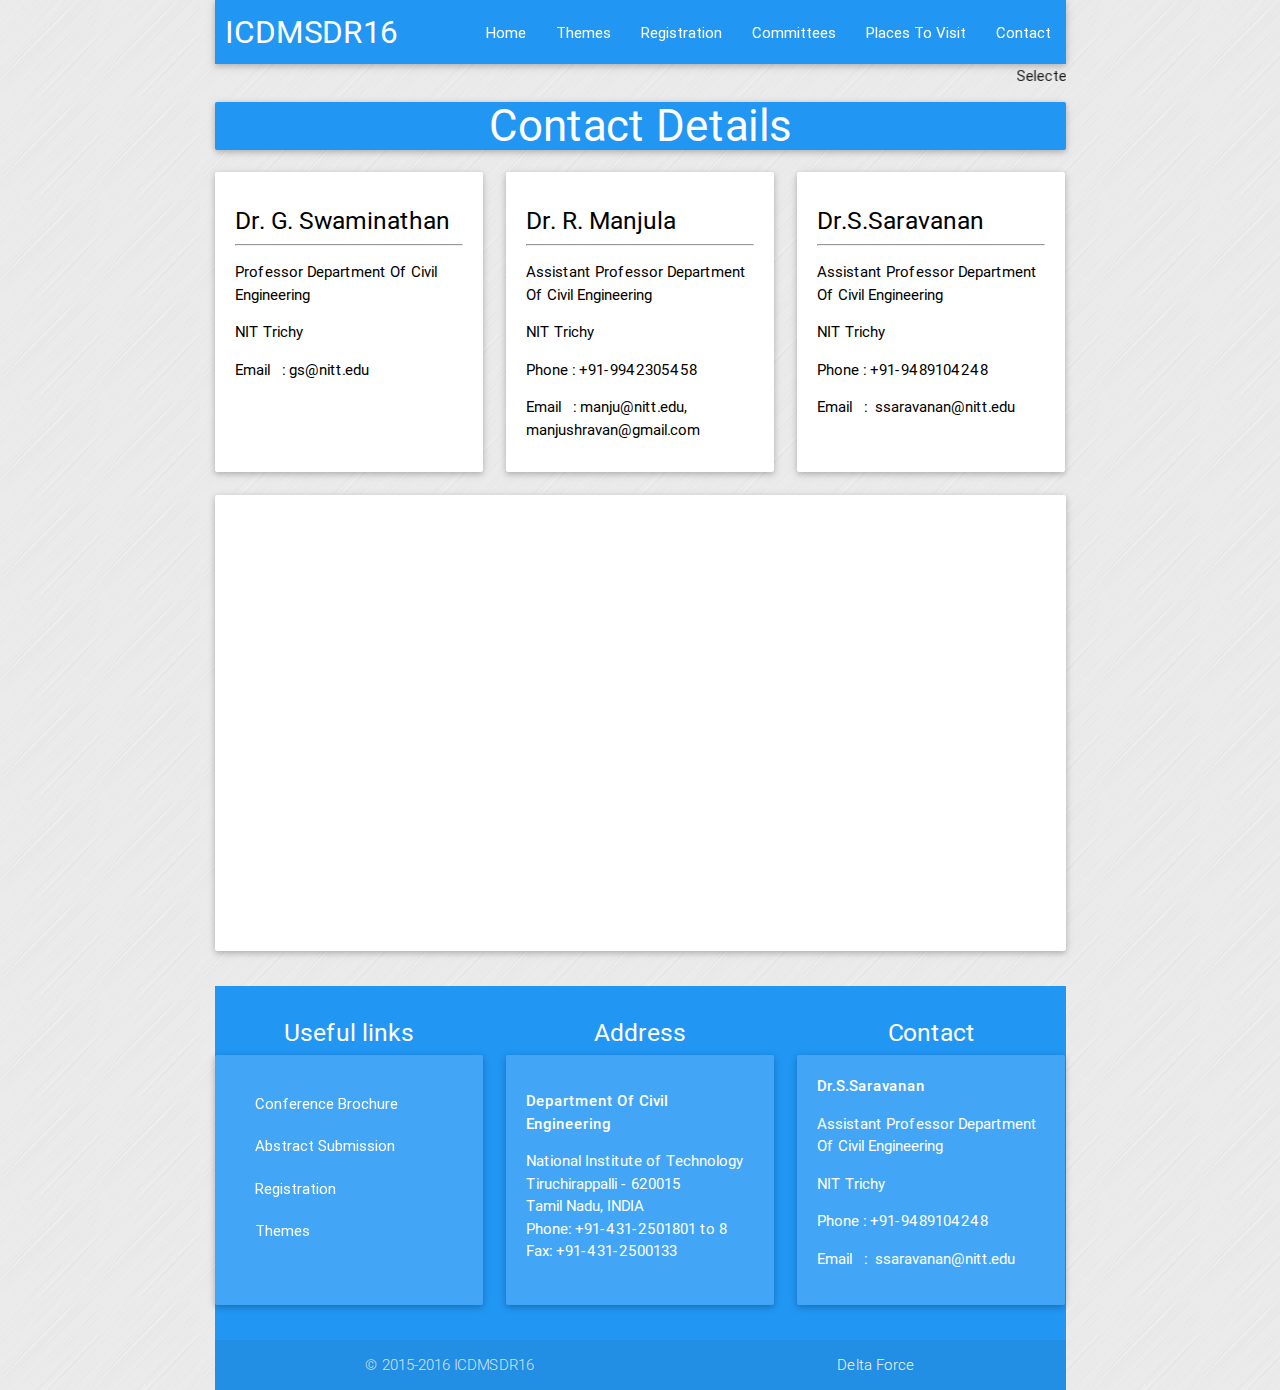
<file: contacts/index.html>
<!DOCTYPE html>
<html>
    <head>
        <link type="text/css" rel="stylesheet" href="/css/materialize.min.css"  media="screen,projection"/>
        <link rel="stylesheet" href="/css/flipclock.css">
        <meta name="viewport" content="width=device-width, initial-scale=1.0, maximum-scale=1.0, user-scalable=no"/>
        <title>NIT Trichy | International Conference</title>
        <style>
            body{
                background-image: url("/images/brushed_alu.png");
            }
        </style>
    </head>
    <body>
        <!-- blue-grey lighten-5 -->
        <div class="container">
            <ul id="dropdown_home" class="dropdown-content" style="z-index:100">
                <li><a href="/icdmsdrc">About ICDMSDRC</a></li>
                <li class="divider"></li>
                <li><a href="/nittrichy">About NIT Trichy</a></li>
            </ul>
            <ul id="dropdown_themes" class="dropdown-content" style="z-index:100">
                <li><a href="/speakers">Speakers</a></li>
            </ul>
            <ul id="dropdown_reg" class="dropdown-content" style="z-index:100">
                <li><a href="/abstractsubmission">Abstract Submission</a></li>
            </ul>
            <ul id="dropdown_comm" class="dropdown-content" style="z-index:100">
                <li><a href="/organizing">Organizing Committee</a></li>
                <li class="divider"></li>
                <li><a href="/technical">Technical Advisory Committee</a></li>
            </ul>
            <ul id="dropdown_contacts" class="dropdown-content" style="z-index:100">
                <li><a href="/accomodation">Accomodation For Conference</a></li>
                <li class="divider"></li>
                <li><a href="/reachtrichy">How to Reach Trichy</a></li>
            </ul>

            <nav>
                <div class="nav-wrapper blue white-text">
                    <a href="#" data-activates="mobile-nav" class="waves-effect button-collapse right" style="padding:0 10px"><i class=" mdi-navigation-menu"></i></a>
                    <a href="/" class="brand-logo " style="padding:0 10px">ICDMSDR16</a>
                    <ul class="nav-mobile right hide-on-med-and-down">
                        <li><a href="/" class="waves-effect waves-light dropdown-button" data-activates="dropdown_home"  >Home</a></li>
                        <li><a href="/themes" class=" waves-effect waves-light dropdown-button" data-activates="dropdown_themes">Themes</a></li>
                        <li><a href="/registration" class=" waves-effect waves-light dropdown-button" data-activates="dropdown_reg">Registration</a></li>
                        <li><a href="/committee" class=" waves-effect waves-light dropdown-button" data-activates="dropdown_comm">Committees</a></li>
                        <li><a href="/places" class=" waves-effect waves-light">Places To Visit</a></li>
                        <li><a href="/contacts" class=" waves-effect waves-light dropdown-button" data-activates="dropdown_contacts">Contact</a></li>
                    </ul>
                    <ul class="side-nav" id="mobile-nav">
                        <li><a href="/">Home</a></li>
                        <li><a href="/icdmsdrc">About ICDMSDRC</a></li>
                        <li><a href="/nittrichy">About NIT Trichy</a></li>
                        <li><a href="/themes">Themes</a></li>
                        <li><a href="/speakers">Speakers</a></li>
                        <li><a href="/registration">Registration</a></li>
                        <li><a href="/abstractsubmission">Abstract Submission</a></li>
                        <li><a href="/committee">Committees</a></li>
                        <li><a href="/organizing">Organizing Committee</a></li>
                        <li><a href="/technical">Technical Advisory</a></li>
                        <li><a href="/places">Places</a></li>
                        <li><a href="/contacts">Contact</a></li>
                        <li><a href="/accomodation">Accomodation</a></li>
                        <li><a href="/reachtrichy">How to reach Trichy</a></li>
                    </ul>
                </div>
            </nav>

            <marquee>
            Selected papers will be published in international journal of Ocean and Climate System and few of the selected papers will be published in SCI indexed journals(Annexure II journals)
            </marquee>

<div class="row">

    <div class="col s12 center-align">
        <h3 class="card blue white-text">Contact Details</h3>
    </div>

    <div class="col s12 m12 l4">
        <div style="height:300px" class="card-panel white small">
            <div class="card-content black-text">
                <p>
                <h5>Dr. G. Swaminathan</h5><hr>
                <p>Professor Department Of Civil Engineering</p>
                <p>NIT Trichy</p>
                <p>Email&nbsp;&nbsp;&nbsp;:&nbsp;gs@nitt.edu</p>
                </p>
            </div>
        </div>
    </div>

    <div class="col s12 m12 l4">
        <div style="height:300px" class="card-panel white small">
            <div class="card-content black-text">
                <p>
                <h5>Dr. R. Manjula</h5><hr>
                <p>Assistant Professor Department Of Civil Engineering</p>
                <p>NIT Trichy</p>
                <p>Phone&nbsp;:&nbsp;+91-9942305458</p>
                <p>Email&nbsp;&nbsp;&nbsp;:&nbsp;manju@nitt.edu, manjushravan@gmail.com</p>
                </p>
            </div>
        </div>
    </div>

    <div class="col s12 m12 l4">
        <div style="height:300px" class="card-panel white small">
            <div class="card-content black-text">
                <p>
                <h5>Dr.S.Saravanan</h5><hr>
                <p>Assistant Professor Department Of Civil Engineering</p>
                <p>NIT Trichy</p>
                <p>Phone&nbsp;:&nbsp;+91-9489104248</p>
                <p>Email&nbsp;&nbsp;&nbsp;:&nbsp ssaravanan@nitt.edu</p>
                </p>
            </div>
        </div>
    </div>
    <div class="col s12 center-align">
        <div class="card">
            <iframe src="https://www.google.com/maps/embed?pb=!1m18!1m12!1m3!1d15678.668166213594!2d78.8178599!3d10.76012365!2m3!1f0!2f0!3f0!3m2!1i1024!2i768!4f13.1!3m3!1m2!1s0x3baa8d47758e1ae1%3A0xb3e16389eeab05a!2sNational+Institute+Of+Technology!5e0!3m2!1sen!2sin!4v1434901858573" width="600" height="450" frameborder="0" style="border:0"></iframe>
        </div>
    </div>
</div>
</div>

<div class="container">
    <footer class="blue page-footer">
        <div class="row">
            <div class="col s12 m12 l4">
                <h5 class="white-text center-align">Useful links</h5>
                <div class="card-panel blue lighten-1" style="height:250px">
                    <div class="collection blue" style="border:none !important">
                        <a style="border:none !important" class="white-text blue lighten-1 waves-effect waves-light collection-item" href="/data/brochure.pdf" target="_blank">Conference Brochure</a>
                        <a style="border:none !important" class="white-text blue lighten-1 waves-effect waves-light collection-item" href="/abstractsubmission" target="_blank">Abstract Submission</a>
                        <a style="border:none !important" class="white-text blue lighten-1 waves-effect waves-light collection-item" href="/registration" target="_blank">Registration</a>
                        <a style="border:none !important" class="white-text blue lighten-1 waves-effect waves-light collection-item" href="/themes" target="_blank">Themes</a>
                    </div>
                </div>
            </div>
            <div class="col s12 m12 l4">
                <h5 class="white-text center-align">Address</h5>
                <div class="card-panel blue lighten-1 white-text" style="height:250px">
                    <p class="left-align">
                        <strong>Department Of Civil Engineering</strong>
                        <p class="left-align">
                            National Institute of Technology<br>
                            Tiruchirappalli - 620015<br>
                            Tamil Nadu, INDIA<br>
                            Phone: +91-431-2501801 to 8 <br>
                            Fax: +91-431-2500133<br>
                        </p>
                    </p>
                </div>
            </div>
            <div class="col s12 m12 l4">
                <h5 class="white-text center-align">Contact</h5>
                <div class="card-panel blue white-text lighten-1 left-align" style="height:250px">
                    <strong>Dr.S.Saravanan</strong>
                    <p>Assistant Professor Department Of Civil Engineering</p>
                    <p>NIT Trichy</p>
                    <p>Phone&nbsp;:&nbsp;+91-9489104248</p>
                    <p>Email&nbsp;&nbsp;&nbsp;:&nbsp ssaravanan@nitt.edu</p>
                </div>
            </div>
        </div>

        <div class="footer-copyright">
            <div class="container">
                &copy; 2015-2016 ICDMSDR16 
                <a class="grey-text text-lighten-4 right" href="http://delta.nitt.edu" target="_blank">Delta Force</a>
            </div>
        </div>
    </footer>
</div>
<script type="text/javascript" src="https://code.jquery.com/jquery-2.1.1.min.js"></script>
<script type="text/javascript" src="/js/flipclock.min.js"></script>
<script type="text/javascript" src="/js/materialize.min.js"></script>
<script>
$(document).ready(function(){
    $('.slider').slider({
        height: 285
    });
    var date = new Date(2016, 1, 22);
    var now  = new Date();
    var diff = (date.getTime()/1000) - (now.getTime()/1000);

    $('#countdown').FlipClock(diff, {
        countdown: true,
        clockFace: 'DailyCounter'
    });

    $('.dropdown-button').dropdown({
        inDuration: 300,
        outDuration: 225,
        constrain_width: false, // Does not change width of dropdown to that of the activator
        hover: true, // Activate on hover
        gutter: 0, // Spacing from edge
        belowOrigin: true // Displays dropdown below the button
    });

    $(".button-collapse").sideNav();
});
</script>
<script src="//static.getclicky.com/js" type="text/javascript"></script>
<script type="text/javascript">try{ clicky.init(100854973); }catch(e){}</script>
<noscript><p><img alt="Clicky" width="1" height="1" src="//in.getclicky.com/100854973ns.gif" /></p></noscript>
</body>
</html>
</file>
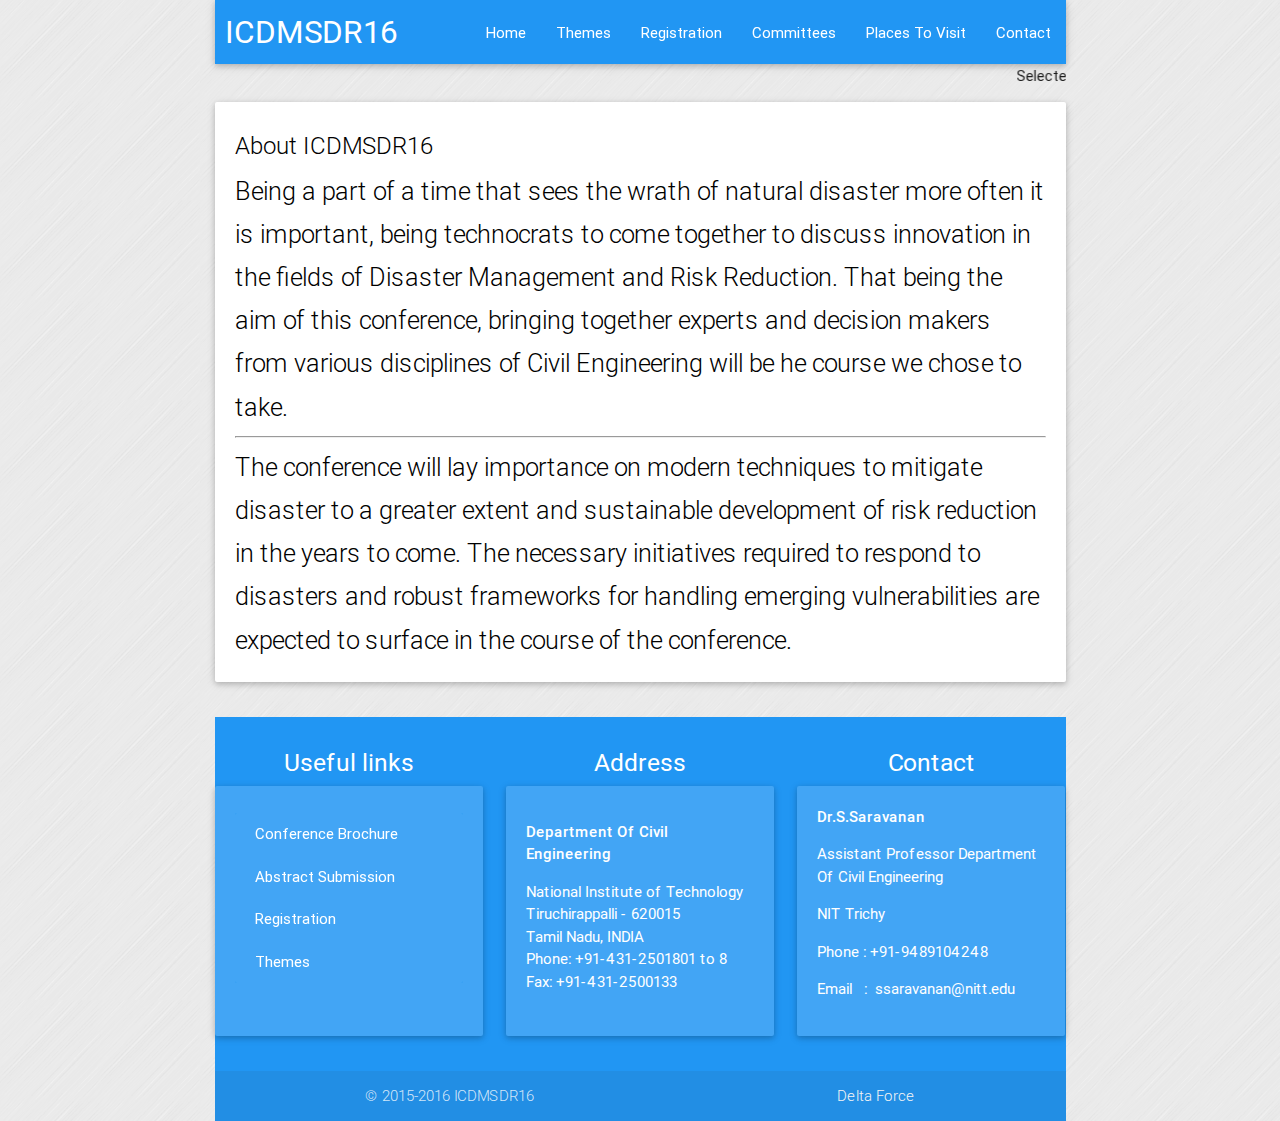
<file: icdmsdrc/index.html>
<!DOCTYPE html>
<html>
    <head>
        <link type="text/css" rel="stylesheet" href="/css/materialize.min.css"  media="screen,projection"/>
        <link rel="stylesheet" href="/css/flipclock.css">
        <meta name="viewport" content="width=device-width, initial-scale=1.0, maximum-scale=1.0, user-scalable=no"/>
        <title>NIT Trichy | International Conference</title>
        <style>
            body{
                background-image: url("/images/brushed_alu.png");
            }
        </style>
    </head>
    <body>
        <!-- blue-grey lighten-5 -->
        <div class="container">
            <ul id="dropdown_home" class="dropdown-content" style="z-index:100">
                <li><a href="/icdmsdrc">About ICDMSDRC</a></li>
                <li class="divider"></li>
                <li><a href="/nittrichy">About NIT Trichy</a></li>
            </ul>
            <ul id="dropdown_themes" class="dropdown-content" style="z-index:100">
                <li><a href="/speakers">Speakers</a></li>
            </ul>
            <ul id="dropdown_reg" class="dropdown-content" style="z-index:100">
                <li><a href="/abstractsubmission">Abstract Submission</a></li>
            </ul>
            <ul id="dropdown_comm" class="dropdown-content" style="z-index:100">
                <li><a href="/organizing">Organizing Committee</a></li>
                <li class="divider"></li>
                <li><a href="/technical">Technical Advisory Committee</a></li>
            </ul>
            <ul id="dropdown_contacts" class="dropdown-content" style="z-index:100">
                <li><a href="/accomodation">Accomodation For Conference</a></li>
                <li class="divider"></li>
                <li><a href="/reachtrichy">How to Reach Trichy</a></li>
            </ul>

            <nav>
                <div class="nav-wrapper blue white-text">
                    <a href="#" data-activates="mobile-nav" class="waves-effect button-collapse right" style="padding:0 10px"><i class=" mdi-navigation-menu"></i></a>
                    <a href="/" class="brand-logo " style="padding:0 10px">ICDMSDR16</a>
                    <ul class="nav-mobile right hide-on-med-and-down">
                        <li><a href="/" class="waves-effect waves-light dropdown-button" data-activates="dropdown_home"  >Home</a></li>
                        <li><a href="/themes" class=" waves-effect waves-light dropdown-button" data-activates="dropdown_themes">Themes</a></li>
                        <li><a href="/registration" class=" waves-effect waves-light dropdown-button" data-activates="dropdown_reg">Registration</a></li>
                        <li><a href="/committee" class=" waves-effect waves-light dropdown-button" data-activates="dropdown_comm">Committees</a></li>
                        <li><a href="/places" class=" waves-effect waves-light">Places To Visit</a></li>
                        <li><a href="/contacts" class=" waves-effect waves-light dropdown-button" data-activates="dropdown_contacts">Contact</a></li>
                    </ul>
                    <ul class="side-nav" id="mobile-nav">
                        <li><a href="/">Home</a></li>
                        <li><a href="/icdmsdrc">About ICDMSDRC</a></li>
                        <li><a href="/nittrichy">About NIT Trichy</a></li>
                        <li><a href="/themes">Themes</a></li>
                        <li><a href="/speakers">Speakers</a></li>
                        <li><a href="/registration">Registration</a></li>
                        <li><a href="/abstractsubmission">Abstract Submission</a></li>
                        <li><a href="/committee">Committees</a></li>
                        <li><a href="/organizing">Organizing Committee</a></li>
                        <li><a href="/technical">Technical Advisory</a></li>
                        <li><a href="/places">Places</a></li>
                        <li><a href="/contacts">Contact</a></li>
                        <li><a href="/accomodation">Accomodation</a></li>
                        <li><a href="/reachtrichy">How to reach Trichy</a></li>
                    </ul>
                </div>
            </nav>

            <marquee>
            Selected papers will be published in international journal of Ocean and Climate System and few of the selected papers will be published in SCI indexed journals(Annexure II journals)
            </marquee>

<div class="row">
    <div class="col s12">
        <div class="card">
            <div class="card-content black-text">
              <span class="card-title black-text">About ICDMSDR16</span>
            <p class="flow-text">
                Being a part of a time that sees the wrath of natural disaster more often it is important, being technocrats to come together to discuss innovation in the fields of Disaster Management and Risk Reduction. That being the aim of this conference, bringing together experts and decision makers from various disciplines of Civil Engineering will be he course we chose to take.
            </p>
                <hr>
            <p class="flow-text">
                The conference will lay importance on modern techniques to mitigate disaster to a greater extent and sustainable development of risk reduction in the years to come. The necessary initiatives required to respond to disasters and robust frameworks for handling emerging vulnerabilities are expected to surface in the course of the conference.
            </p>
            </div>
        </div>
    </div>
</div>
</div>

<div class="container">
    <footer class="blue page-footer">
        <div class="row">
            <div class="col s12 m12 l4">
                <h5 class="white-text center-align">Useful links</h5>
                <div class="card-panel blue lighten-1" style="height:250px">
                    <div class="collection blue" style="border:none !important">
                        <a style="border:none !important" class="white-text blue lighten-1 waves-effect waves-light collection-item" href="/data/brochure.pdf" target="_blank">Conference Brochure</a>
                        <a style="border:none !important" class="white-text blue lighten-1 waves-effect waves-light collection-item" href="/abstractsubmission" target="_blank">Abstract Submission</a>
                        <a style="border:none !important" class="white-text blue lighten-1 waves-effect waves-light collection-item" href="/registration" target="_blank">Registration</a>
                        <a style="border:none !important" class="white-text blue lighten-1 waves-effect waves-light collection-item" href="/themes" target="_blank">Themes</a>
                    </div>
                </div>
            </div>
            <div class="col s12 m12 l4">
                <h5 class="white-text center-align">Address</h5>
                <div class="card-panel blue lighten-1 white-text" style="height:250px">
                    <p class="left-align">
                        <strong>Department Of Civil Engineering</strong>
                        <p class="left-align">
                            National Institute of Technology<br>
                            Tiruchirappalli - 620015<br>
                            Tamil Nadu, INDIA<br>
                            Phone: +91-431-2501801 to 8 <br>
                            Fax: +91-431-2500133<br>
                        </p>
                    </p>
                </div>
            </div>
            <div class="col s12 m12 l4">
                <h5 class="white-text center-align">Contact</h5>
                <div class="card-panel blue white-text lighten-1 left-align" style="height:250px">
                    <strong>Dr.S.Saravanan</strong>
                    <p>Assistant Professor Department Of Civil Engineering</p>
                    <p>NIT Trichy</p>
                    <p>Phone&nbsp;:&nbsp;+91-9489104248</p>
                    <p>Email&nbsp;&nbsp;&nbsp;:&nbsp ssaravanan@nitt.edu</p>
                </div>
            </div>
        </div>

        <div class="footer-copyright">
            <div class="container">
                &copy; 2015-2016 ICDMSDR16 
                <a class="grey-text text-lighten-4 right" href="http://delta.nitt.edu" target="_blank">Delta Force</a>
            </div>
        </div>
    </footer>
</div>
<script type="text/javascript" src="https://code.jquery.com/jquery-2.1.1.min.js"></script>
<script type="text/javascript" src="/js/flipclock.min.js"></script>
<script type="text/javascript" src="/js/materialize.min.js"></script>
<script>
$(document).ready(function(){
    $('.slider').slider({
        height: 285
    });
    var date = new Date(2016, 1, 22);
    var now  = new Date();
    var diff = (date.getTime()/1000) - (now.getTime()/1000);

    $('#countdown').FlipClock(diff, {
        countdown: true,
        clockFace: 'DailyCounter'
    });

    $('.dropdown-button').dropdown({
        inDuration: 300,
        outDuration: 225,
        constrain_width: false, // Does not change width of dropdown to that of the activator
        hover: true, // Activate on hover
        gutter: 0, // Spacing from edge
        belowOrigin: true // Displays dropdown below the button
    });

    $(".button-collapse").sideNav();
});
</script>
<script src="//static.getclicky.com/js" type="text/javascript"></script>
<script type="text/javascript">try{ clicky.init(100854973); }catch(e){}</script>
<noscript><p><img alt="Clicky" width="1" height="1" src="//in.getclicky.com/100854973ns.gif" /></p></noscript>
</body>
</html>
</file>
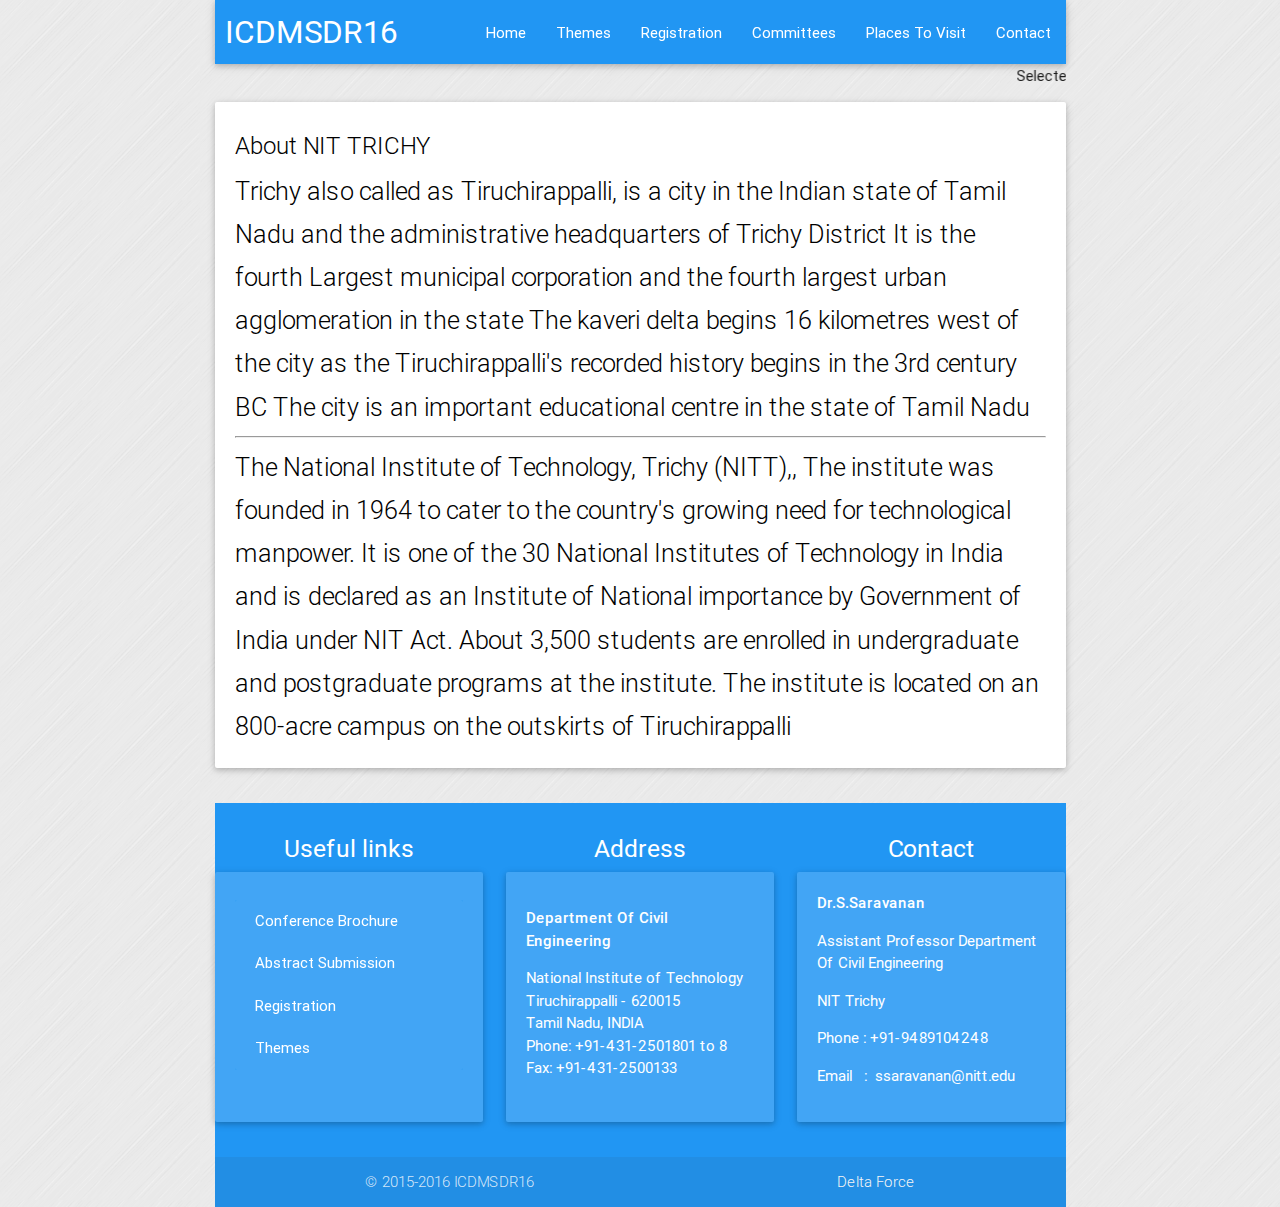
<file: nittrichy/index.html>
<!DOCTYPE html>
<html>
    <head>
        <link type="text/css" rel="stylesheet" href="/css/materialize.min.css"  media="screen,projection"/>
        <link rel="stylesheet" href="/css/flipclock.css">
        <meta name="viewport" content="width=device-width, initial-scale=1.0, maximum-scale=1.0, user-scalable=no"/>
        <title>NIT Trichy | International Conference</title>
        <style>
            body{
                background-image: url("/images/brushed_alu.png");
            }
        </style>
    </head>
    <body>
        <!-- blue-grey lighten-5 -->
        <div class="container">
            <ul id="dropdown_home" class="dropdown-content" style="z-index:100">
                <li><a href="/icdmsdrc">About ICDMSDRC</a></li>
                <li class="divider"></li>
                <li><a href="/nittrichy">About NIT Trichy</a></li>
            </ul>
            <ul id="dropdown_themes" class="dropdown-content" style="z-index:100">
                <li><a href="/speakers">Speakers</a></li>
            </ul>
            <ul id="dropdown_reg" class="dropdown-content" style="z-index:100">
                <li><a href="/abstractsubmission">Abstract Submission</a></li>
            </ul>
            <ul id="dropdown_comm" class="dropdown-content" style="z-index:100">
                <li><a href="/organizing">Organizing Committee</a></li>
                <li class="divider"></li>
                <li><a href="/technical">Technical Advisory Committee</a></li>
            </ul>
            <ul id="dropdown_contacts" class="dropdown-content" style="z-index:100">
                <li><a href="/accomodation">Accomodation For Conference</a></li>
                <li class="divider"></li>
                <li><a href="/reachtrichy">How to Reach Trichy</a></li>
            </ul>

            <nav>
                <div class="nav-wrapper blue white-text">
                    <a href="#" data-activates="mobile-nav" class="waves-effect button-collapse right" style="padding:0 10px"><i class=" mdi-navigation-menu"></i></a>
                    <a href="/" class="brand-logo " style="padding:0 10px">ICDMSDR16</a>
                    <ul class="nav-mobile right hide-on-med-and-down">
                        <li><a href="/" class="waves-effect waves-light dropdown-button" data-activates="dropdown_home"  >Home</a></li>
                        <li><a href="/themes" class=" waves-effect waves-light dropdown-button" data-activates="dropdown_themes">Themes</a></li>
                        <li><a href="/registration" class=" waves-effect waves-light dropdown-button" data-activates="dropdown_reg">Registration</a></li>
                        <li><a href="/committee" class=" waves-effect waves-light dropdown-button" data-activates="dropdown_comm">Committees</a></li>
                        <li><a href="/places" class=" waves-effect waves-light">Places To Visit</a></li>
                        <li><a href="/contacts" class=" waves-effect waves-light dropdown-button" data-activates="dropdown_contacts">Contact</a></li>
                    </ul>
                    <ul class="side-nav" id="mobile-nav">
                        <li><a href="/">Home</a></li>
                        <li><a href="/icdmsdrc">About ICDMSDRC</a></li>
                        <li><a href="/nittrichy">About NIT Trichy</a></li>
                        <li><a href="/themes">Themes</a></li>
                        <li><a href="/speakers">Speakers</a></li>
                        <li><a href="/registration">Registration</a></li>
                        <li><a href="/abstractsubmission">Abstract Submission</a></li>
                        <li><a href="/committee">Committees</a></li>
                        <li><a href="/organizing">Organizing Committee</a></li>
                        <li><a href="/technical">Technical Advisory</a></li>
                        <li><a href="/places">Places</a></li>
                        <li><a href="/contacts">Contact</a></li>
                        <li><a href="/accomodation">Accomodation</a></li>
                        <li><a href="/reachtrichy">How to reach Trichy</a></li>
                    </ul>
                </div>
            </nav>

            <marquee>
            Selected papers will be published in international journal of Ocean and Climate System and few of the selected papers will be published in SCI indexed journals(Annexure II journals)
            </marquee>

<div class="row">
    <div class="col s12">
        <div class="card">
            <div class="card-content black-text">
              <span class="card-title black-text">About NIT TRICHY</span>
            <p class="flow-text">
                Trichy also called as Tiruchirappalli, is a city in the Indian state of Tamil Nadu and the administrative headquarters of Trichy District It is the fourth Largest municipal corporation and the fourth largest urban agglomeration in the state The kaveri delta begins 16 kilometres west of the city as the Tiruchirappalli's recorded history begins in the 3rd century BC The city is an important educational centre in the state of Tamil Nadu
            </p>
                <hr>
            <p class="flow-text">
                The National Institute of Technology, Trichy (NITT),, The institute was founded in 1964 to cater to the country's growing need for technological manpower. It is one of the 30 National Institutes of Technology in India and is declared as an Institute of National importance by Government of India under NIT Act. About 3,500 students are enrolled in undergraduate and postgraduate programs at the institute. The institute is located on an 800-acre campus on the outskirts of Tiruchirappalli
            </p>
            </div>
        </div>
    </div>
</div>
</div>

<div class="container">
    <footer class="blue page-footer">
        <div class="row">
            <div class="col s12 m12 l4">
                <h5 class="white-text center-align">Useful links</h5>
                <div class="card-panel blue lighten-1" style="height:250px">
                    <div class="collection blue" style="border:none !important">
                        <a style="border:none !important" class="white-text blue lighten-1 waves-effect waves-light collection-item" href="/data/brochure.pdf" target="_blank">Conference Brochure</a>
                        <a style="border:none !important" class="white-text blue lighten-1 waves-effect waves-light collection-item" href="/abstractsubmission" target="_blank">Abstract Submission</a>
                        <a style="border:none !important" class="white-text blue lighten-1 waves-effect waves-light collection-item" href="/registration" target="_blank">Registration</a>
                        <a style="border:none !important" class="white-text blue lighten-1 waves-effect waves-light collection-item" href="/themes" target="_blank">Themes</a>
                    </div>
                </div>
            </div>
            <div class="col s12 m12 l4">
                <h5 class="white-text center-align">Address</h5>
                <div class="card-panel blue lighten-1 white-text" style="height:250px">
                    <p class="left-align">
                        <strong>Department Of Civil Engineering</strong>
                        <p class="left-align">
                            National Institute of Technology<br>
                            Tiruchirappalli - 620015<br>
                            Tamil Nadu, INDIA<br>
                            Phone: +91-431-2501801 to 8 <br>
                            Fax: +91-431-2500133<br>
                        </p>
                    </p>
                </div>
            </div>
            <div class="col s12 m12 l4">
                <h5 class="white-text center-align">Contact</h5>
                <div class="card-panel blue white-text lighten-1 left-align" style="height:250px">
                    <strong>Dr.S.Saravanan</strong>
                    <p>Assistant Professor Department Of Civil Engineering</p>
                    <p>NIT Trichy</p>
                    <p>Phone&nbsp;:&nbsp;+91-9489104248</p>
                    <p>Email&nbsp;&nbsp;&nbsp;:&nbsp ssaravanan@nitt.edu</p>
                </div>
            </div>
        </div>

        <div class="footer-copyright">
            <div class="container">
                &copy; 2015-2016 ICDMSDR16 
                <a class="grey-text text-lighten-4 right" href="http://delta.nitt.edu" target="_blank">Delta Force</a>
            </div>
        </div>
    </footer>
</div>
<script type="text/javascript" src="https://code.jquery.com/jquery-2.1.1.min.js"></script>
<script type="text/javascript" src="/js/flipclock.min.js"></script>
<script type="text/javascript" src="/js/materialize.min.js"></script>
<script>
$(document).ready(function(){
    $('.slider').slider({
        height: 285
    });
    var date = new Date(2016, 1, 22);
    var now  = new Date();
    var diff = (date.getTime()/1000) - (now.getTime()/1000);

    $('#countdown').FlipClock(diff, {
        countdown: true,
        clockFace: 'DailyCounter'
    });

    $('.dropdown-button').dropdown({
        inDuration: 300,
        outDuration: 225,
        constrain_width: false, // Does not change width of dropdown to that of the activator
        hover: true, // Activate on hover
        gutter: 0, // Spacing from edge
        belowOrigin: true // Displays dropdown below the button
    });

    $(".button-collapse").sideNav();
});
</script>
<script src="//static.getclicky.com/js" type="text/javascript"></script>
<script type="text/javascript">try{ clicky.init(100854973); }catch(e){}</script>
<noscript><p><img alt="Clicky" width="1" height="1" src="//in.getclicky.com/100854973ns.gif" /></p></noscript>
</body>
</html>
</file>
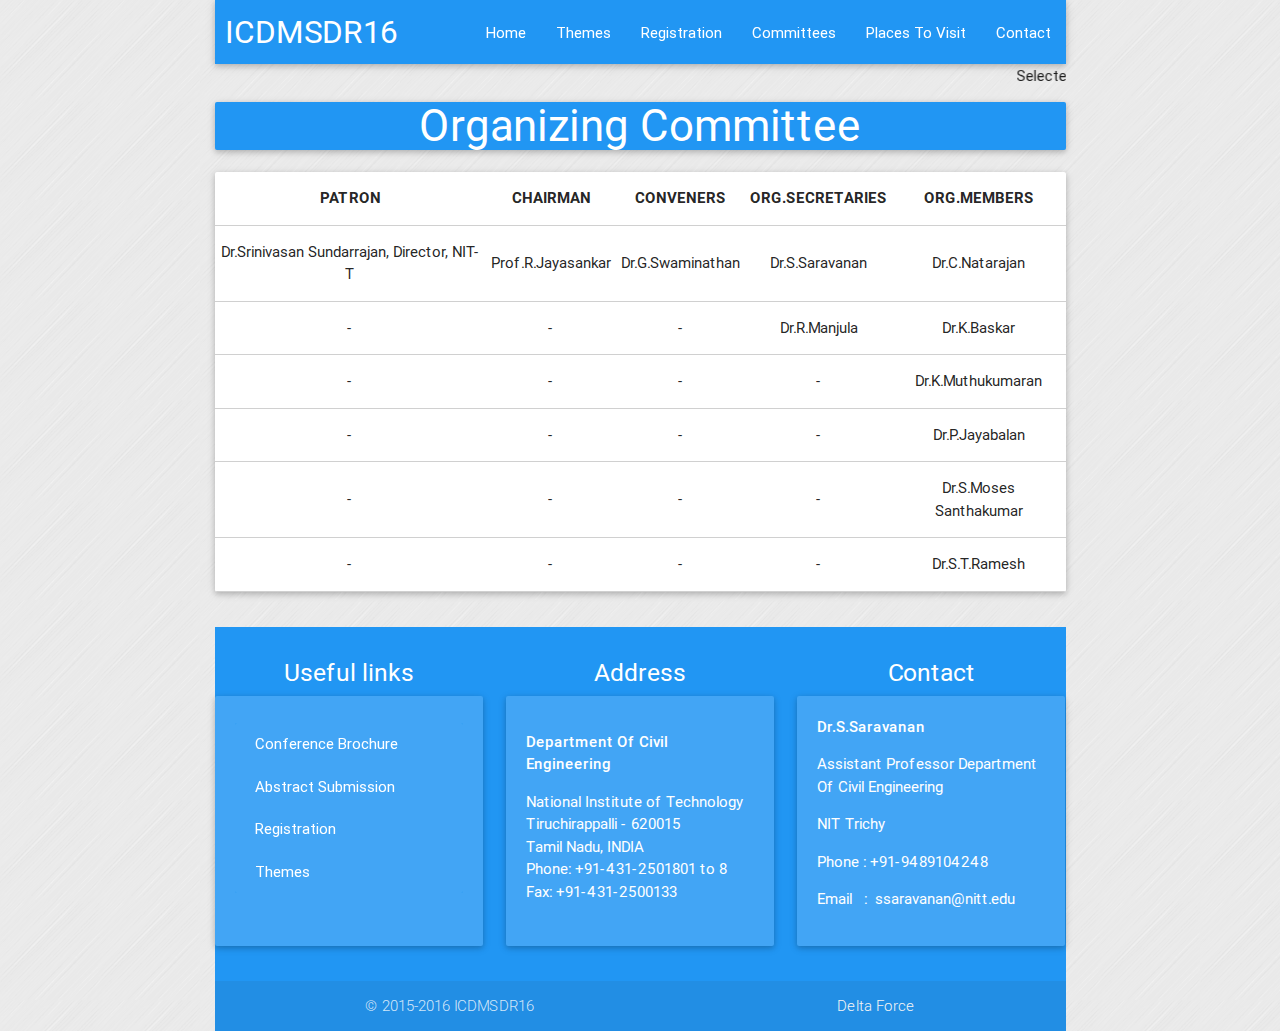
<file: organizing/index.html>
<!DOCTYPE html>
<html>
    <head>
        <link type="text/css" rel="stylesheet" href="/css/materialize.min.css"  media="screen,projection"/>
        <link rel="stylesheet" href="/css/flipclock.css">
        <meta name="viewport" content="width=device-width, initial-scale=1.0, maximum-scale=1.0, user-scalable=no"/>
        <title>NIT Trichy | International Conference</title>
        <style>
            body{
                background-image: url("/images/brushed_alu.png");
            }
        </style>
    </head>
    <body>
        <!-- blue-grey lighten-5 -->
        <div class="container">
            <ul id="dropdown_home" class="dropdown-content" style="z-index:100">
                <li><a href="/icdmsdrc">About ICDMSDRC</a></li>
                <li class="divider"></li>
                <li><a href="/nittrichy">About NIT Trichy</a></li>
            </ul>
            <ul id="dropdown_themes" class="dropdown-content" style="z-index:100">
                <li><a href="/speakers">Speakers</a></li>
            </ul>
            <ul id="dropdown_reg" class="dropdown-content" style="z-index:100">
                <li><a href="/abstractsubmission">Abstract Submission</a></li>
            </ul>
            <ul id="dropdown_comm" class="dropdown-content" style="z-index:100">
                <li><a href="/organizing">Organizing Committee</a></li>
                <li class="divider"></li>
                <li><a href="/technical">Technical Advisory Committee</a></li>
            </ul>
            <ul id="dropdown_contacts" class="dropdown-content" style="z-index:100">
                <li><a href="/accomodation">Accomodation For Conference</a></li>
                <li class="divider"></li>
                <li><a href="/reachtrichy">How to Reach Trichy</a></li>
            </ul>

            <nav>
                <div class="nav-wrapper blue white-text">
                    <a href="#" data-activates="mobile-nav" class="waves-effect button-collapse right" style="padding:0 10px"><i class=" mdi-navigation-menu"></i></a>
                    <a href="/" class="brand-logo " style="padding:0 10px">ICDMSDR16</a>
                    <ul class="nav-mobile right hide-on-med-and-down">
                        <li><a href="/" class="waves-effect waves-light dropdown-button" data-activates="dropdown_home"  >Home</a></li>
                        <li><a href="/themes" class=" waves-effect waves-light dropdown-button" data-activates="dropdown_themes">Themes</a></li>
                        <li><a href="/registration" class=" waves-effect waves-light dropdown-button" data-activates="dropdown_reg">Registration</a></li>
                        <li><a href="/committee" class=" waves-effect waves-light dropdown-button" data-activates="dropdown_comm">Committees</a></li>
                        <li><a href="/places" class=" waves-effect waves-light">Places To Visit</a></li>
                        <li><a href="/contacts" class=" waves-effect waves-light dropdown-button" data-activates="dropdown_contacts">Contact</a></li>
                    </ul>
                    <ul class="side-nav" id="mobile-nav">
                        <li><a href="/">Home</a></li>
                        <li><a href="/icdmsdrc">About ICDMSDRC</a></li>
                        <li><a href="/nittrichy">About NIT Trichy</a></li>
                        <li><a href="/themes">Themes</a></li>
                        <li><a href="/speakers">Speakers</a></li>
                        <li><a href="/registration">Registration</a></li>
                        <li><a href="/abstractsubmission">Abstract Submission</a></li>
                        <li><a href="/committee">Committees</a></li>
                        <li><a href="/organizing">Organizing Committee</a></li>
                        <li><a href="/technical">Technical Advisory</a></li>
                        <li><a href="/places">Places</a></li>
                        <li><a href="/contacts">Contact</a></li>
                        <li><a href="/accomodation">Accomodation</a></li>
                        <li><a href="/reachtrichy">How to reach Trichy</a></li>
                    </ul>
                </div>
            </nav>

            <marquee>
            Selected papers will be published in international journal of Ocean and Climate System and few of the selected papers will be published in SCI indexed journals(Annexure II journals)
            </marquee>

<div class="row">
<div class="col s12 center-align">
    <h3 class="card blue white-text">Organizing Committee</h3>
</div>
<div class="col s12">
    <div class="card">
        <table class="bordered centered hoverable responsive-table">
            <thead>
                <tr>
                    <th>PATRON</th>
                    <th>CHAIRMAN</th>
                    <th>CONVENERS</th>
                    <th>ORG.SECRETARIES</th>
                    <th>ORG.MEMBERS</th>
                </tr>
            </thead>
            <tbody>
                <tr>
                    <td>Dr.Srinivasan Sundarrajan, Director, NIT-T</td>
                    <td>Prof.R.Jayasankar</td>
                    <td>Dr.G.Swaminathan</td>
                    <td>Dr.S.Saravanan</td>
                    <td>Dr.C.Natarajan</td>
                </tr>
                <tr>
                    <td>-</td>
                    <td>-</td>
                    <td>-</td>
                    <td>Dr.R.Manjula</td>
                    <td>Dr.K.Baskar</td>
                </tr>
                <tr>
                    <td>-</td>
                    <td>-</td>
                    <td>-</td>
                    <td>-</td>
                    <td>Dr.K.Muthukumaran</td>
                </tr>
                <tr>
                    <td>-</td>
                    <td>-</td>
                    <td>-</td>
                    <td>-</td>
                    <td>Dr.P.Jayabalan</td>
                </tr>
                <tr>
                    <td>-</td>
                    <td>-</td>
                    <td>-</td>
                    <td>-</td>
                    <td>Dr.S.Moses Santhakumar</td>
                </tr>
                <tr>
                    <td>-</td>
                    <td>-</td>
                    <td>-</td>
                    <td>-</td>
                    <td>Dr.S.T.Ramesh</td>
                </tr>
            </tbody>
        </table>
    </div>
</div>
</div>
</div>

<div class="container">
    <footer class="blue page-footer">
        <div class="row">
            <div class="col s12 m12 l4">
                <h5 class="white-text center-align">Useful links</h5>
                <div class="card-panel blue lighten-1" style="height:250px">
                    <div class="collection blue" style="border:none !important">
                        <a style="border:none !important" class="white-text blue lighten-1 waves-effect waves-light collection-item" href="/data/brochure.pdf" target="_blank">Conference Brochure</a>
                        <a style="border:none !important" class="white-text blue lighten-1 waves-effect waves-light collection-item" href="/abstractsubmission" target="_blank">Abstract Submission</a>
                        <a style="border:none !important" class="white-text blue lighten-1 waves-effect waves-light collection-item" href="/registration" target="_blank">Registration</a>
                        <a style="border:none !important" class="white-text blue lighten-1 waves-effect waves-light collection-item" href="/themes" target="_blank">Themes</a>
                    </div>
                </div>
            </div>
            <div class="col s12 m12 l4">
                <h5 class="white-text center-align">Address</h5>
                <div class="card-panel blue lighten-1 white-text" style="height:250px">
                    <p class="left-align">
                        <strong>Department Of Civil Engineering</strong>
                        <p class="left-align">
                            National Institute of Technology<br>
                            Tiruchirappalli - 620015<br>
                            Tamil Nadu, INDIA<br>
                            Phone: +91-431-2501801 to 8 <br>
                            Fax: +91-431-2500133<br>
                        </p>
                    </p>
                </div>
            </div>
            <div class="col s12 m12 l4">
                <h5 class="white-text center-align">Contact</h5>
                <div class="card-panel blue white-text lighten-1 left-align" style="height:250px">
                    <strong>Dr.S.Saravanan</strong>
                    <p>Assistant Professor Department Of Civil Engineering</p>
                    <p>NIT Trichy</p>
                    <p>Phone&nbsp;:&nbsp;+91-9489104248</p>
                    <p>Email&nbsp;&nbsp;&nbsp;:&nbsp ssaravanan@nitt.edu</p>
                </div>
            </div>
        </div>

        <div class="footer-copyright">
            <div class="container">
                &copy; 2015-2016 ICDMSDR16 
                <a class="grey-text text-lighten-4 right" href="http://delta.nitt.edu" target="_blank">Delta Force</a>
            </div>
        </div>
    </footer>
</div>
<script type="text/javascript" src="https://code.jquery.com/jquery-2.1.1.min.js"></script>
<script type="text/javascript" src="/js/flipclock.min.js"></script>
<script type="text/javascript" src="/js/materialize.min.js"></script>
<script>
$(document).ready(function(){
    $('.slider').slider({
        height: 285
    });
    var date = new Date(2016, 1, 22);
    var now  = new Date();
    var diff = (date.getTime()/1000) - (now.getTime()/1000);

    $('#countdown').FlipClock(diff, {
        countdown: true,
        clockFace: 'DailyCounter'
    });

    $('.dropdown-button').dropdown({
        inDuration: 300,
        outDuration: 225,
        constrain_width: false, // Does not change width of dropdown to that of the activator
        hover: true, // Activate on hover
        gutter: 0, // Spacing from edge
        belowOrigin: true // Displays dropdown below the button
    });

    $(".button-collapse").sideNav();
});
</script>
<script src="//static.getclicky.com/js" type="text/javascript"></script>
<script type="text/javascript">try{ clicky.init(100854973); }catch(e){}</script>
<noscript><p><img alt="Clicky" width="1" height="1" src="//in.getclicky.com/100854973ns.gif" /></p></noscript>
</body>
</html>
</file>
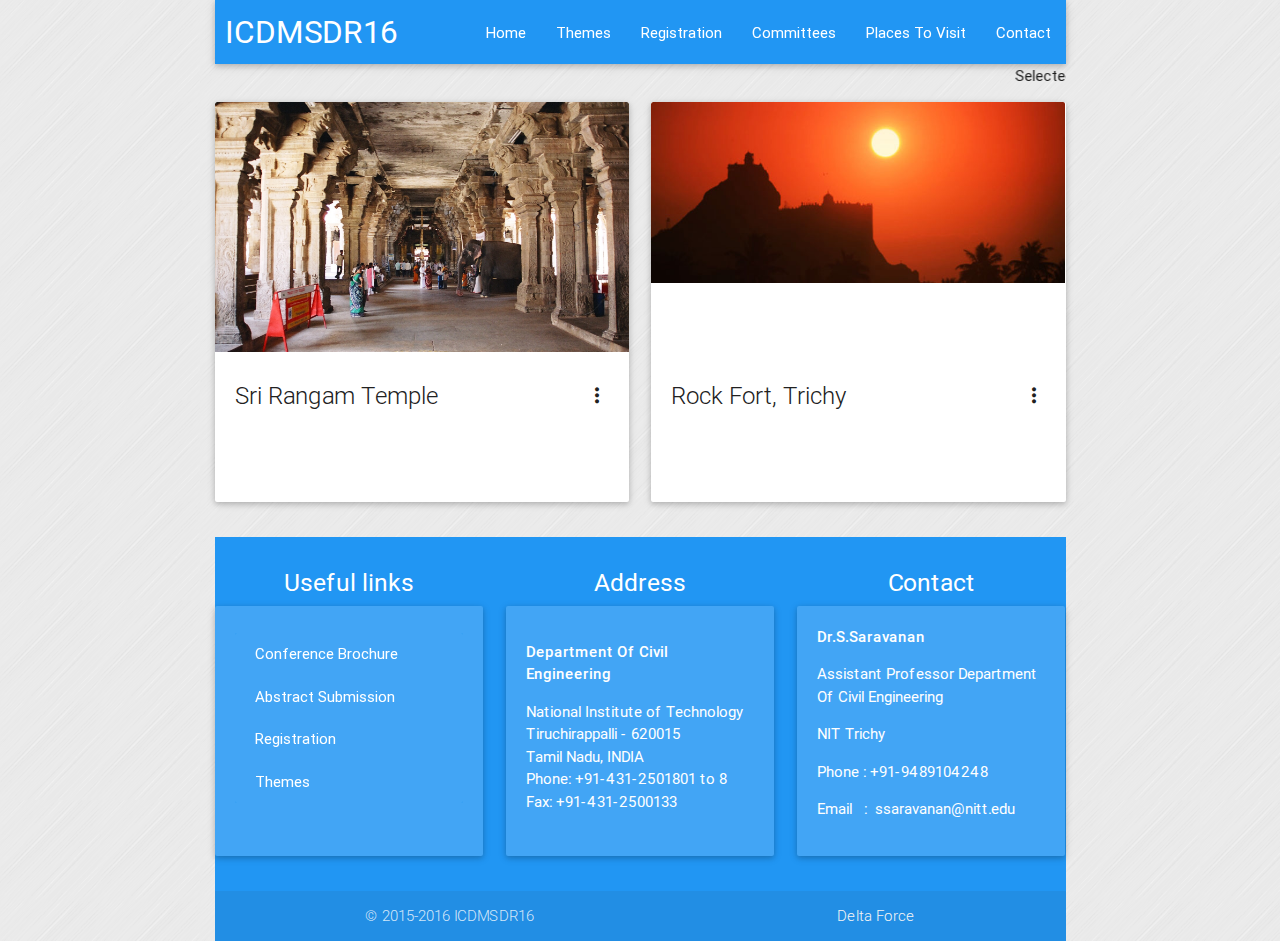
<file: places/index.html>
<!DOCTYPE html>
<html>
    <head>
        <link type="text/css" rel="stylesheet" href="/css/materialize.min.css"  media="screen,projection"/>
        <link rel="stylesheet" href="/css/flipclock.css">
        <meta name="viewport" content="width=device-width, initial-scale=1.0, maximum-scale=1.0, user-scalable=no"/>
        <title>NIT Trichy | International Conference</title>
        <style>
            body{
                background-image: url("/images/brushed_alu.png");
            }
        </style>
    </head>
    <body>
        <!-- blue-grey lighten-5 -->
        <div class="container">
            <ul id="dropdown_home" class="dropdown-content" style="z-index:100">
                <li><a href="/icdmsdrc">About ICDMSDRC</a></li>
                <li class="divider"></li>
                <li><a href="/nittrichy">About NIT Trichy</a></li>
            </ul>
            <ul id="dropdown_themes" class="dropdown-content" style="z-index:100">
                <li><a href="/speakers">Speakers</a></li>
            </ul>
            <ul id="dropdown_reg" class="dropdown-content" style="z-index:100">
                <li><a href="/abstractsubmission">Abstract Submission</a></li>
            </ul>
            <ul id="dropdown_comm" class="dropdown-content" style="z-index:100">
                <li><a href="/organizing">Organizing Committee</a></li>
                <li class="divider"></li>
                <li><a href="/technical">Technical Advisory Committee</a></li>
            </ul>
            <ul id="dropdown_contacts" class="dropdown-content" style="z-index:100">
                <li><a href="/accomodation">Accomodation For Conference</a></li>
                <li class="divider"></li>
                <li><a href="/reachtrichy">How to Reach Trichy</a></li>
            </ul>

            <nav>
                <div class="nav-wrapper blue white-text">
                    <a href="#" data-activates="mobile-nav" class="waves-effect button-collapse right" style="padding:0 10px"><i class=" mdi-navigation-menu"></i></a>
                    <a href="/" class="brand-logo " style="padding:0 10px">ICDMSDR16</a>
                    <ul class="nav-mobile right hide-on-med-and-down">
                        <li><a href="/" class="waves-effect waves-light dropdown-button" data-activates="dropdown_home"  >Home</a></li>
                        <li><a href="/themes" class=" waves-effect waves-light dropdown-button" data-activates="dropdown_themes">Themes</a></li>
                        <li><a href="/registration" class=" waves-effect waves-light dropdown-button" data-activates="dropdown_reg">Registration</a></li>
                        <li><a href="/committee" class=" waves-effect waves-light dropdown-button" data-activates="dropdown_comm">Committees</a></li>
                        <li><a href="/places" class=" waves-effect waves-light">Places To Visit</a></li>
                        <li><a href="/contacts" class=" waves-effect waves-light dropdown-button" data-activates="dropdown_contacts">Contact</a></li>
                    </ul>
                    <ul class="side-nav" id="mobile-nav">
                        <li><a href="/">Home</a></li>
                        <li><a href="/icdmsdrc">About ICDMSDRC</a></li>
                        <li><a href="/nittrichy">About NIT Trichy</a></li>
                        <li><a href="/themes">Themes</a></li>
                        <li><a href="/speakers">Speakers</a></li>
                        <li><a href="/registration">Registration</a></li>
                        <li><a href="/abstractsubmission">Abstract Submission</a></li>
                        <li><a href="/committee">Committees</a></li>
                        <li><a href="/organizing">Organizing Committee</a></li>
                        <li><a href="/technical">Technical Advisory</a></li>
                        <li><a href="/places">Places</a></li>
                        <li><a href="/contacts">Contact</a></li>
                        <li><a href="/accomodation">Accomodation</a></li>
                        <li><a href="/reachtrichy">How to reach Trichy</a></li>
                    </ul>
                </div>
            </nav>

            <marquee>
            Selected papers will be published in international journal of Ocean and Climate System and few of the selected papers will be published in SCI indexed journals(Annexure II journals)
            </marquee>

<div class="row">
    <div class="col s12 m12 l6">
        <div class="card medium">
            <div class="card-image waves-effect waves-block waves-light">
                <img class="activator" src="/images/1.jpg">
            </div>
            <div class="card-content">
                <span class="card-title activator grey-text text-darken-4">Sri Rangam Temple<i class="mdi-navigation-more-vert right"></i></span>

            </div>
            <div class="card-reveal">
                <span class="card-title grey-text text-darken-4">Sri Rangam Temple<i class="mdi-navigation-close right"></i></span>
                <p style="text-align:justify">
                Sri Ranganathaswamy Temple is situated in Srirangam Town of Trichy, Tamil Nadu. This is a Hindu Temple dedicated to Lord Ranganatha, a reclining form of Lord Vishnu and covers a total area of 156 acres. This temple is also amongst the first ones of 108 ‘divya desams’ of the abode of Lord Vishnu. It has been constructed in Dravidian style of architecture and has been glorified by the literature of early Tamil literature canon. This temple also has the honour of being the largest functioning temple in the world.
                </p>
            </div>
        </div>
    </div>
    <div class="col s12 m12 l6">
        <div class="card medium">
            <div class="card-image waves-effect waves-block waves-light">
                <img class="activator" src="/images/3.jpg">
            </div>
            <div class="card-content">
                <span class="card-title activator grey-text text-darken-4">Rock Fort, Trichy<i class="mdi-navigation-more-vert right"></i></span>

            </div>
            <div class="card-reveal">
                <span class="card-title grey-text text-darken-4">Rock Fort, Trichy<i class="mdi-navigation-close right"></i></span>
                <p style="text-align:justify">
                The Rock Fort Ganapathi Temple also known as the Uchipillaiyar Koil is situated at an 83 m tall rock. This rock is said to be the oldest rock in the world dating back to 3800 million years. This temple is a combination of the two famous Hindu Temples of the 7th century that were devoted to Lord Shiva and Lord Ganesha. The temple has to be reached by climbing about 344 steps.
                </p>
            </div>
        </div>
    </div>
</div>
</div>

<div class="container">
    <footer class="blue page-footer">
        <div class="row">
            <div class="col s12 m12 l4">
                <h5 class="white-text center-align">Useful links</h5>
                <div class="card-panel blue lighten-1" style="height:250px">
                    <div class="collection blue" style="border:none !important">
                        <a style="border:none !important" class="white-text blue lighten-1 waves-effect waves-light collection-item" href="/data/brochure.pdf" target="_blank">Conference Brochure</a>
                        <a style="border:none !important" class="white-text blue lighten-1 waves-effect waves-light collection-item" href="/abstractsubmission" target="_blank">Abstract Submission</a>
                        <a style="border:none !important" class="white-text blue lighten-1 waves-effect waves-light collection-item" href="/registration" target="_blank">Registration</a>
                        <a style="border:none !important" class="white-text blue lighten-1 waves-effect waves-light collection-item" href="/themes" target="_blank">Themes</a>
                    </div>
                </div>
            </div>
            <div class="col s12 m12 l4">
                <h5 class="white-text center-align">Address</h5>
                <div class="card-panel blue lighten-1 white-text" style="height:250px">
                    <p class="left-align">
                        <strong>Department Of Civil Engineering</strong>
                        <p class="left-align">
                            National Institute of Technology<br>
                            Tiruchirappalli - 620015<br>
                            Tamil Nadu, INDIA<br>
                            Phone: +91-431-2501801 to 8 <br>
                            Fax: +91-431-2500133<br>
                        </p>
                    </p>
                </div>
            </div>
            <div class="col s12 m12 l4">
                <h5 class="white-text center-align">Contact</h5>
                <div class="card-panel blue white-text lighten-1 left-align" style="height:250px">
                    <strong>Dr.S.Saravanan</strong>
                    <p>Assistant Professor Department Of Civil Engineering</p>
                    <p>NIT Trichy</p>
                    <p>Phone&nbsp;:&nbsp;+91-9489104248</p>
                    <p>Email&nbsp;&nbsp;&nbsp;:&nbsp ssaravanan@nitt.edu</p>
                </div>
            </div>
        </div>

        <div class="footer-copyright">
            <div class="container">
                &copy; 2015-2016 ICDMSDR16 
                <a class="grey-text text-lighten-4 right" href="http://delta.nitt.edu" target="_blank">Delta Force</a>
            </div>
        </div>
    </footer>
</div>
<script type="text/javascript" src="https://code.jquery.com/jquery-2.1.1.min.js"></script>
<script type="text/javascript" src="/js/flipclock.min.js"></script>
<script type="text/javascript" src="/js/materialize.min.js"></script>
<script>
$(document).ready(function(){
    $('.slider').slider({
        height: 285
    });
    var date = new Date(2016, 1, 22);
    var now  = new Date();
    var diff = (date.getTime()/1000) - (now.getTime()/1000);

    $('#countdown').FlipClock(diff, {
        countdown: true,
        clockFace: 'DailyCounter'
    });

    $('.dropdown-button').dropdown({
        inDuration: 300,
        outDuration: 225,
        constrain_width: false, // Does not change width of dropdown to that of the activator
        hover: true, // Activate on hover
        gutter: 0, // Spacing from edge
        belowOrigin: true // Displays dropdown below the button
    });

    $(".button-collapse").sideNav();
});
</script>
<script src="//static.getclicky.com/js" type="text/javascript"></script>
<script type="text/javascript">try{ clicky.init(100854973); }catch(e){}</script>
<noscript><p><img alt="Clicky" width="1" height="1" src="//in.getclicky.com/100854973ns.gif" /></p></noscript>
</body>
</html>
</file>
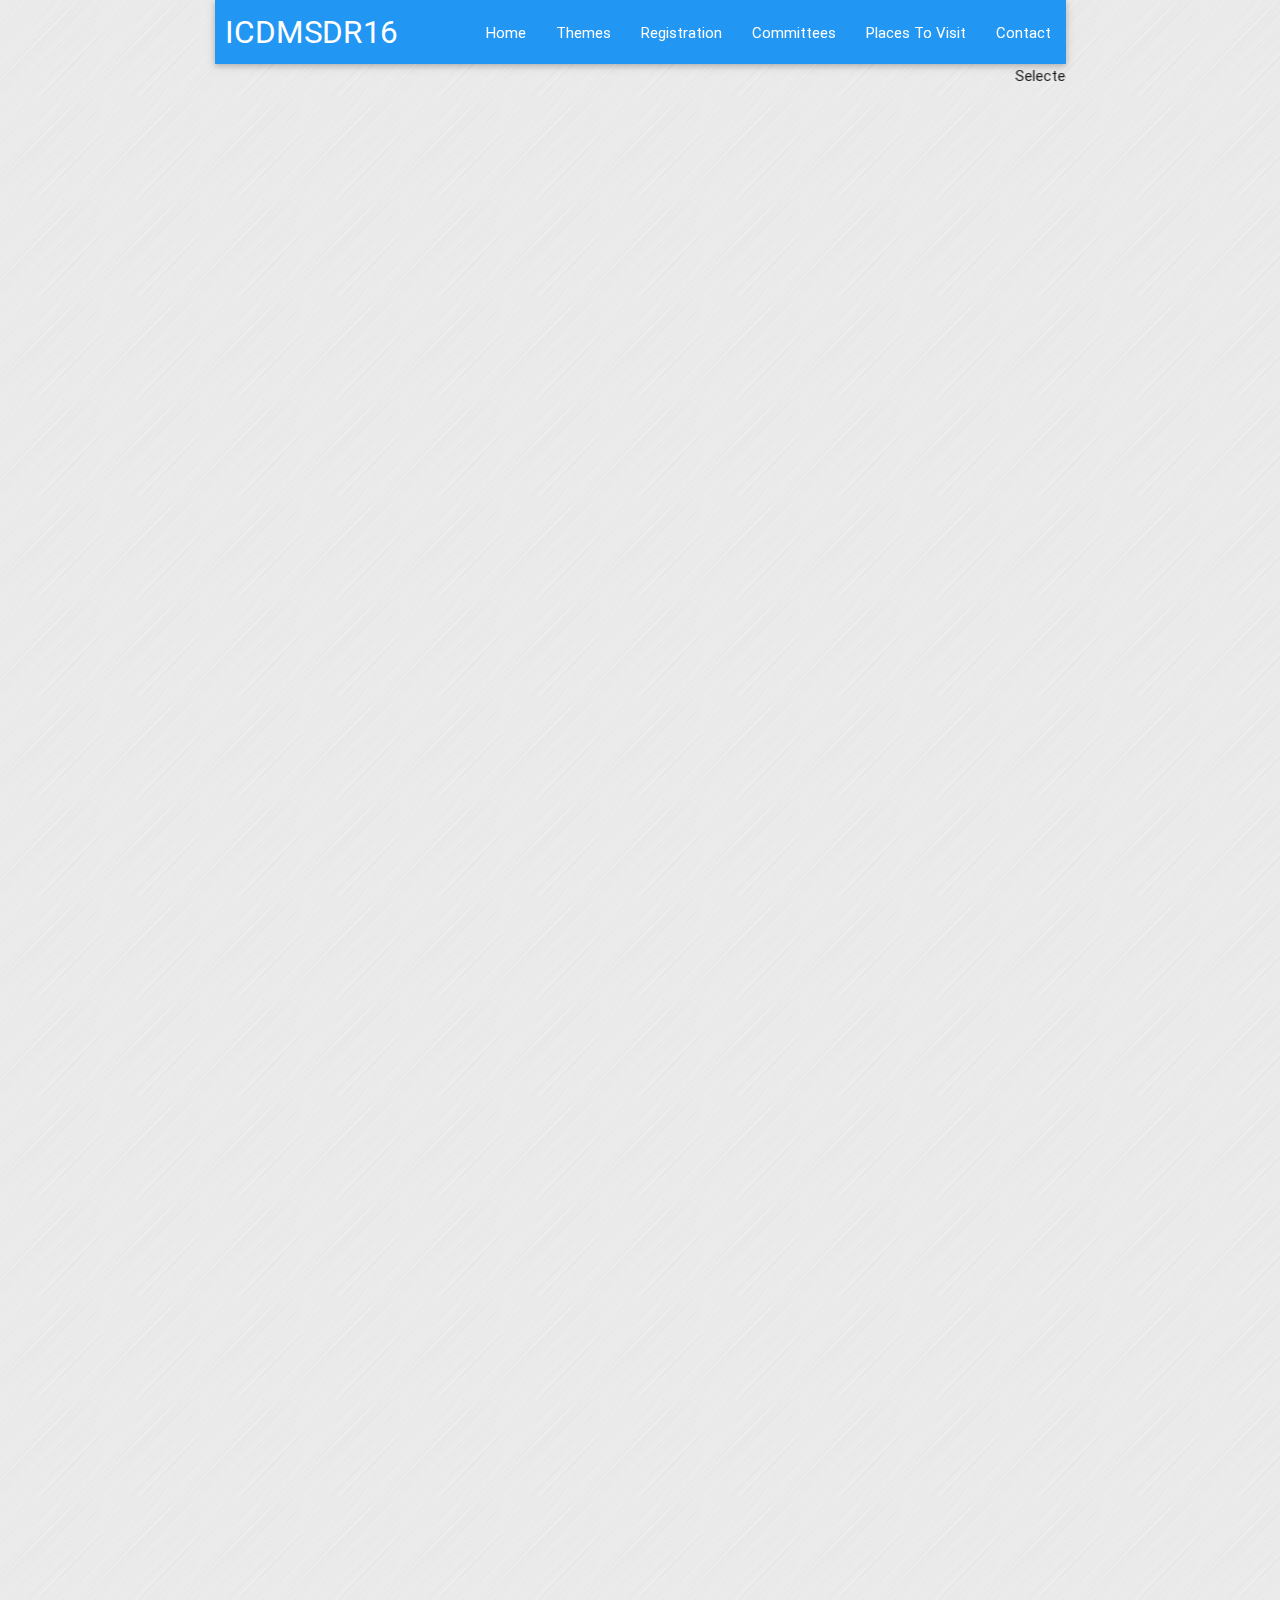
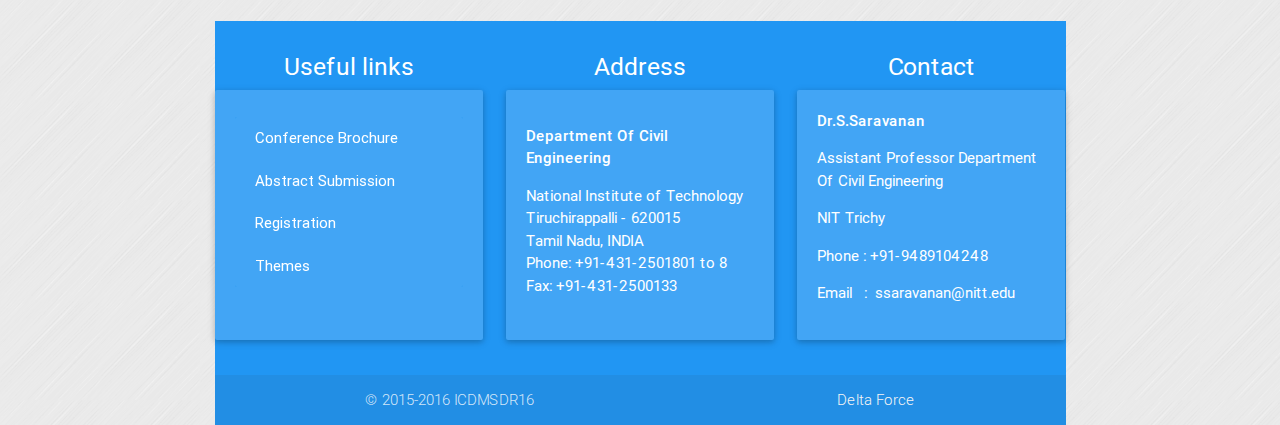
<file: registration/index.html>
<!DOCTYPE html>
<html>
    <head>
        <link type="text/css" rel="stylesheet" href="/css/materialize.min.css"  media="screen,projection"/>
        <link rel="stylesheet" href="/css/flipclock.css">
        <meta name="viewport" content="width=device-width, initial-scale=1.0, maximum-scale=1.0, user-scalable=no"/>
        <title>NIT Trichy | International Conference</title>
        <style>
            body{
                background-image: url("/images/brushed_alu.png");
            }
        </style>
    </head>
    <body>
        <!-- blue-grey lighten-5 -->
        <div class="container">
            <ul id="dropdown_home" class="dropdown-content" style="z-index:100">
                <li><a href="/icdmsdrc">About ICDMSDRC</a></li>
                <li class="divider"></li>
                <li><a href="/nittrichy">About NIT Trichy</a></li>
            </ul>
            <ul id="dropdown_themes" class="dropdown-content" style="z-index:100">
                <li><a href="/speakers">Speakers</a></li>
            </ul>
            <ul id="dropdown_reg" class="dropdown-content" style="z-index:100">
                <li><a href="/abstractsubmission">Abstract Submission</a></li>
            </ul>
            <ul id="dropdown_comm" class="dropdown-content" style="z-index:100">
                <li><a href="/organizing">Organizing Committee</a></li>
                <li class="divider"></li>
                <li><a href="/technical">Technical Advisory Committee</a></li>
            </ul>
            <ul id="dropdown_contacts" class="dropdown-content" style="z-index:100">
                <li><a href="/accomodation">Accomodation For Conference</a></li>
                <li class="divider"></li>
                <li><a href="/reachtrichy">How to Reach Trichy</a></li>
            </ul>

            <nav>
                <div class="nav-wrapper blue white-text">
                    <a href="#" data-activates="mobile-nav" class="waves-effect button-collapse right" style="padding:0 10px"><i class=" mdi-navigation-menu"></i></a>
                    <a href="/" class="brand-logo " style="padding:0 10px">ICDMSDR16</a>
                    <ul class="nav-mobile right hide-on-med-and-down">
                        <li><a href="/" class="waves-effect waves-light dropdown-button" data-activates="dropdown_home"  >Home</a></li>
                        <li><a href="/themes" class=" waves-effect waves-light dropdown-button" data-activates="dropdown_themes">Themes</a></li>
                        <li><a href="/registration" class=" waves-effect waves-light dropdown-button" data-activates="dropdown_reg">Registration</a></li>
                        <li><a href="/committee" class=" waves-effect waves-light dropdown-button" data-activates="dropdown_comm">Committees</a></li>
                        <li><a href="/places" class=" waves-effect waves-light">Places To Visit</a></li>
                        <li><a href="/contacts" class=" waves-effect waves-light dropdown-button" data-activates="dropdown_contacts">Contact</a></li>
                    </ul>
                    <ul class="side-nav" id="mobile-nav">
                        <li><a href="/">Home</a></li>
                        <li><a href="/icdmsdrc">About ICDMSDRC</a></li>
                        <li><a href="/nittrichy">About NIT Trichy</a></li>
                        <li><a href="/themes">Themes</a></li>
                        <li><a href="/speakers">Speakers</a></li>
                        <li><a href="/registration">Registration</a></li>
                        <li><a href="/abstractsubmission">Abstract Submission</a></li>
                        <li><a href="/committee">Committees</a></li>
                        <li><a href="/organizing">Organizing Committee</a></li>
                        <li><a href="/technical">Technical Advisory</a></li>
                        <li><a href="/places">Places</a></li>
                        <li><a href="/contacts">Contact</a></li>
                        <li><a href="/accomodation">Accomodation</a></li>
                        <li><a href="/reachtrichy">How to reach Trichy</a></li>
                    </ul>
                </div>
            </nav>

            <marquee>
            Selected papers will be published in international journal of Ocean and Climate System and few of the selected papers will be published in SCI indexed journals(Annexure II journals)
            </marquee>

<div class="row">
<div class="col s12 center-align">
        <iframe src="https://docs.google.com/forms/d/1gIQ5wmvAGR1kRW0sblSivrUCDs1q4UHXnardXU-UjMk/viewform?embedded=true" width="760" height="1500" frameborder="0" marginheight="0" marginwidth="0">Loading...</iframe>
    </div>
</div>
</div>

<div class="container">
    <footer class="blue page-footer">
        <div class="row">
            <div class="col s12 m12 l4">
                <h5 class="white-text center-align">Useful links</h5>
                <div class="card-panel blue lighten-1" style="height:250px">
                    <div class="collection blue" style="border:none !important">
                        <a style="border:none !important" class="white-text blue lighten-1 waves-effect waves-light collection-item" href="/data/brochure.pdf" target="_blank">Conference Brochure</a>
                        <a style="border:none !important" class="white-text blue lighten-1 waves-effect waves-light collection-item" href="/abstractsubmission" target="_blank">Abstract Submission</a>
                        <a style="border:none !important" class="white-text blue lighten-1 waves-effect waves-light collection-item" href="/registration" target="_blank">Registration</a>
                        <a style="border:none !important" class="white-text blue lighten-1 waves-effect waves-light collection-item" href="/themes" target="_blank">Themes</a>
                    </div>
                </div>
            </div>
            <div class="col s12 m12 l4">
                <h5 class="white-text center-align">Address</h5>
                <div class="card-panel blue lighten-1 white-text" style="height:250px">
                    <p class="left-align">
                        <strong>Department Of Civil Engineering</strong>
                        <p class="left-align">
                            National Institute of Technology<br>
                            Tiruchirappalli - 620015<br>
                            Tamil Nadu, INDIA<br>
                            Phone: +91-431-2501801 to 8 <br>
                            Fax: +91-431-2500133<br>
                        </p>
                    </p>
                </div>
            </div>
            <div class="col s12 m12 l4">
                <h5 class="white-text center-align">Contact</h5>
                <div class="card-panel blue white-text lighten-1 left-align" style="height:250px">
                    <strong>Dr.S.Saravanan</strong>
                    <p>Assistant Professor Department Of Civil Engineering</p>
                    <p>NIT Trichy</p>
                    <p>Phone&nbsp;:&nbsp;+91-9489104248</p>
                    <p>Email&nbsp;&nbsp;&nbsp;:&nbsp ssaravanan@nitt.edu</p>
                </div>
            </div>
        </div>

        <div class="footer-copyright">
            <div class="container">
                &copy; 2015-2016 ICDMSDR16 
                <a class="grey-text text-lighten-4 right" href="http://delta.nitt.edu" target="_blank">Delta Force</a>
            </div>
        </div>
    </footer>
</div>
<script type="text/javascript" src="https://code.jquery.com/jquery-2.1.1.min.js"></script>
<script type="text/javascript" src="/js/flipclock.min.js"></script>
<script type="text/javascript" src="/js/materialize.min.js"></script>
<script>
$(document).ready(function(){
    $('.slider').slider({
        height: 285
    });
    var date = new Date(2016, 1, 22);
    var now  = new Date();
    var diff = (date.getTime()/1000) - (now.getTime()/1000);

    $('#countdown').FlipClock(diff, {
        countdown: true,
        clockFace: 'DailyCounter'
    });

    $('.dropdown-button').dropdown({
        inDuration: 300,
        outDuration: 225,
        constrain_width: false, // Does not change width of dropdown to that of the activator
        hover: true, // Activate on hover
        gutter: 0, // Spacing from edge
        belowOrigin: true // Displays dropdown below the button
    });

    $(".button-collapse").sideNav();
});
</script>
<script src="//static.getclicky.com/js" type="text/javascript"></script>
<script type="text/javascript">try{ clicky.init(100854973); }catch(e){}</script>
<noscript><p><img alt="Clicky" width="1" height="1" src="//in.getclicky.com/100854973ns.gif" /></p></noscript>
</body>
</html>
</file>
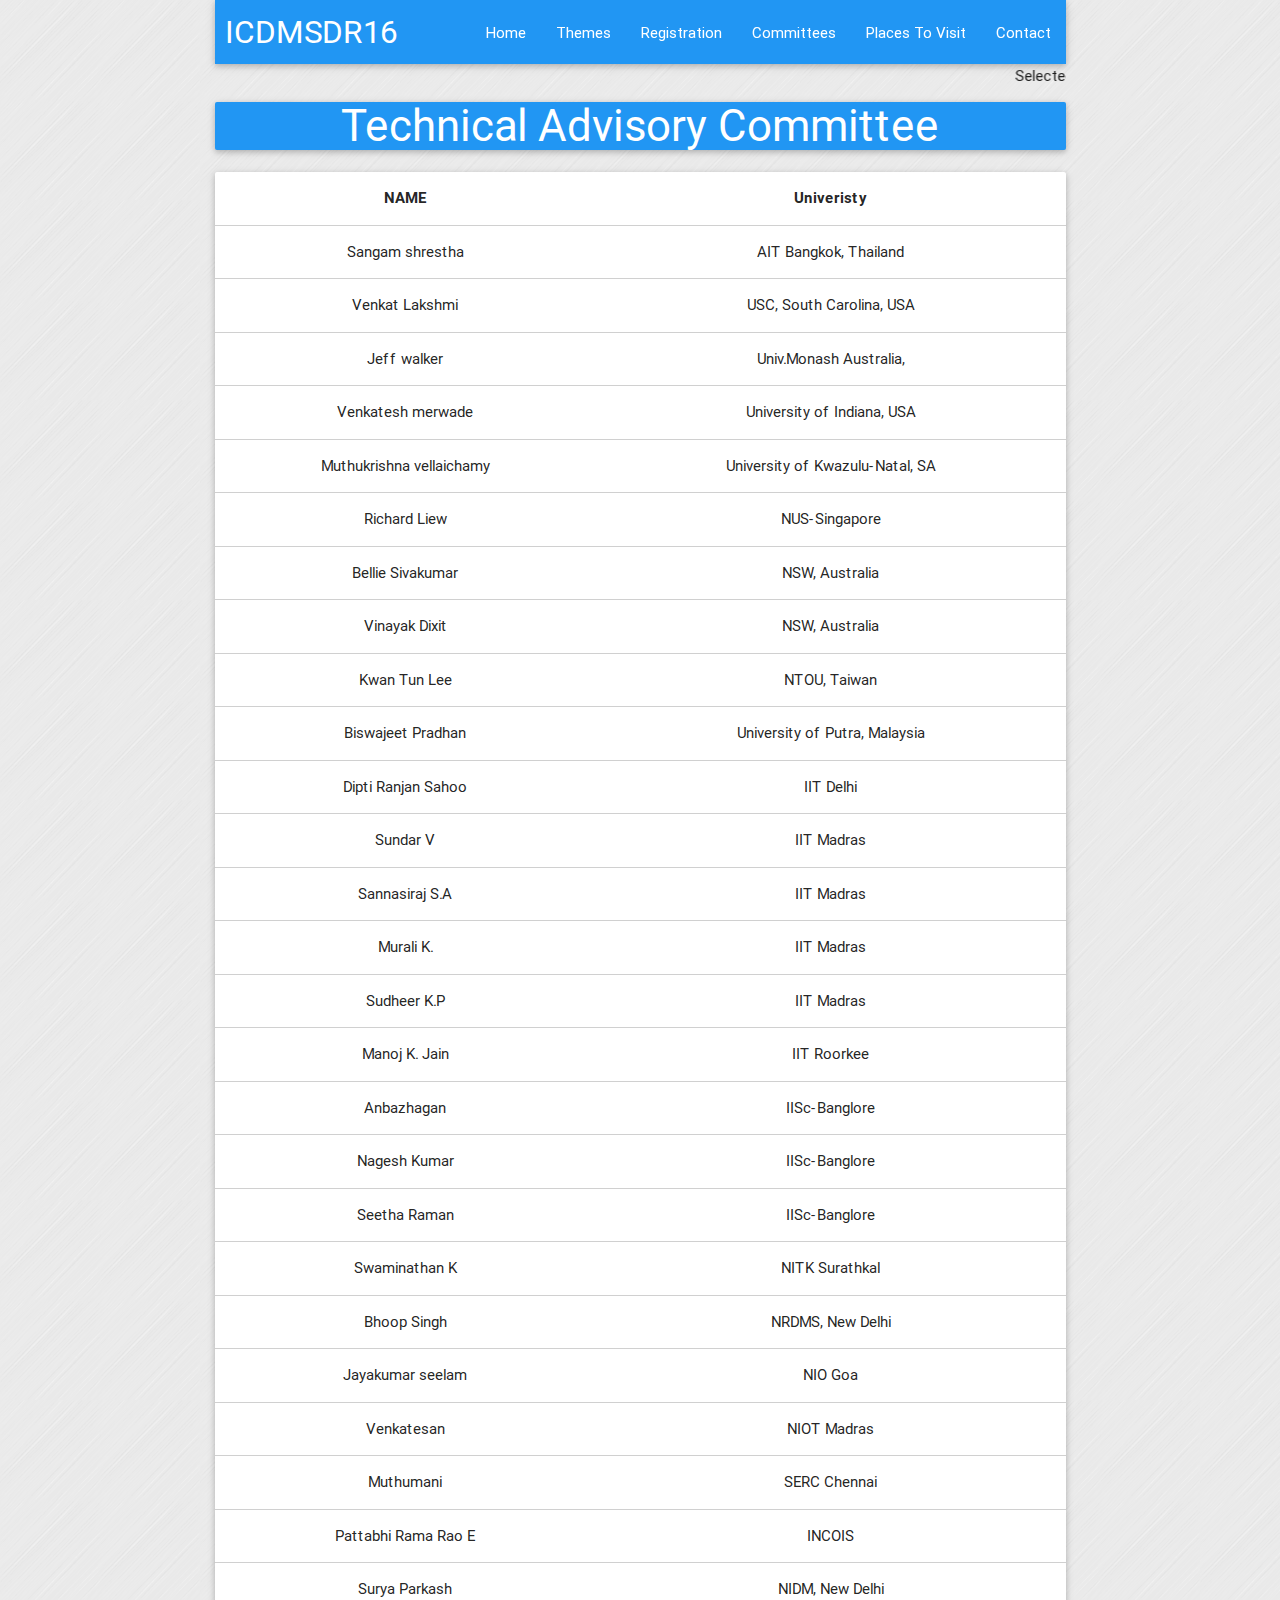
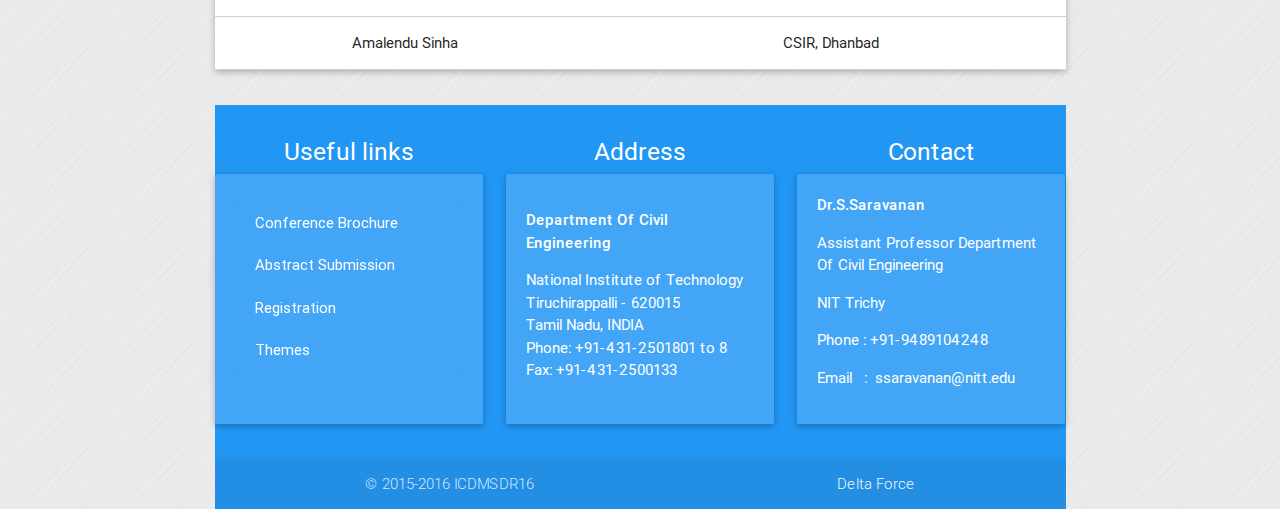
<file: technical/index.html>
<!DOCTYPE html>
<html>
    <head>
        <link type="text/css" rel="stylesheet" href="/css/materialize.min.css"  media="screen,projection"/>
        <link rel="stylesheet" href="/css/flipclock.css">
        <meta name="viewport" content="width=device-width, initial-scale=1.0, maximum-scale=1.0, user-scalable=no"/>
        <title>NIT Trichy | International Conference</title>
        <style>
            body{
                background-image: url("/images/brushed_alu.png");
            }
        </style>
    </head>
    <body>
        <!-- blue-grey lighten-5 -->
        <div class="container">
            <ul id="dropdown_home" class="dropdown-content" style="z-index:100">
                <li><a href="/icdmsdrc">About ICDMSDRC</a></li>
                <li class="divider"></li>
                <li><a href="/nittrichy">About NIT Trichy</a></li>
            </ul>
            <ul id="dropdown_themes" class="dropdown-content" style="z-index:100">
                <li><a href="/speakers">Speakers</a></li>
            </ul>
            <ul id="dropdown_reg" class="dropdown-content" style="z-index:100">
                <li><a href="/abstractsubmission">Abstract Submission</a></li>
            </ul>
            <ul id="dropdown_comm" class="dropdown-content" style="z-index:100">
                <li><a href="/organizing">Organizing Committee</a></li>
                <li class="divider"></li>
                <li><a href="/technical">Technical Advisory Committee</a></li>
            </ul>
            <ul id="dropdown_contacts" class="dropdown-content" style="z-index:100">
                <li><a href="/accomodation">Accomodation For Conference</a></li>
                <li class="divider"></li>
                <li><a href="/reachtrichy">How to Reach Trichy</a></li>
            </ul>

            <nav>
                <div class="nav-wrapper blue white-text">
                    <a href="#" data-activates="mobile-nav" class="waves-effect button-collapse right" style="padding:0 10px"><i class=" mdi-navigation-menu"></i></a>
                    <a href="/" class="brand-logo " style="padding:0 10px">ICDMSDR16</a>
                    <ul class="nav-mobile right hide-on-med-and-down">
                        <li><a href="/" class="waves-effect waves-light dropdown-button" data-activates="dropdown_home"  >Home</a></li>
                        <li><a href="/themes" class=" waves-effect waves-light dropdown-button" data-activates="dropdown_themes">Themes</a></li>
                        <li><a href="/registration" class=" waves-effect waves-light dropdown-button" data-activates="dropdown_reg">Registration</a></li>
                        <li><a href="/committee" class=" waves-effect waves-light dropdown-button" data-activates="dropdown_comm">Committees</a></li>
                        <li><a href="/places" class=" waves-effect waves-light">Places To Visit</a></li>
                        <li><a href="/contacts" class=" waves-effect waves-light dropdown-button" data-activates="dropdown_contacts">Contact</a></li>
                    </ul>
                    <ul class="side-nav" id="mobile-nav">
                        <li><a href="/">Home</a></li>
                        <li><a href="/icdmsdrc">About ICDMSDRC</a></li>
                        <li><a href="/nittrichy">About NIT Trichy</a></li>
                        <li><a href="/themes">Themes</a></li>
                        <li><a href="/speakers">Speakers</a></li>
                        <li><a href="/registration">Registration</a></li>
                        <li><a href="/abstractsubmission">Abstract Submission</a></li>
                        <li><a href="/committee">Committees</a></li>
                        <li><a href="/organizing">Organizing Committee</a></li>
                        <li><a href="/technical">Technical Advisory</a></li>
                        <li><a href="/places">Places</a></li>
                        <li><a href="/contacts">Contact</a></li>
                        <li><a href="/accomodation">Accomodation</a></li>
                        <li><a href="/reachtrichy">How to reach Trichy</a></li>
                    </ul>
                </div>
            </nav>

            <marquee>
            Selected papers will be published in international journal of Ocean and Climate System and few of the selected papers will be published in SCI indexed journals(Annexure II journals)
            </marquee>

<div class="row">
<div class="col s12 center-align">
    <h3 class="card blue white-text">Technical Advisory Committee</h3>
</div>
<div class="col s12">
    <div class="card">
        <table class="bordered centered hoverable responsive-table">
            <thead>
                <tr>
                    <th>NAME</th>
                    <th>Univeristy</th>
                </tr>
            </thead>
            <tbody>
                <tr><td>Sangam shrestha</td><td>AIT Bangkok, Thailand</td></tr>
                <tr><td>Venkat Lakshmi</td><td>USC, South Carolina, USA</td></tr>
                <tr><td>Jeff walker</td><td>Univ.Monash Australia,</td></tr>
                <tr><td>Venkatesh merwade </td><td>University of Indiana, USA</td></tr>
                <tr><td>Muthukrishna vellaichamy </td><td>University of Kwazulu-Natal, SA</td></tr>
                <tr><td>Richard Liew</td><td>NUS-Singapore </td></tr>
                <tr><td>Bellie Sivakumar</td><td>NSW, Australia</td></tr>
                <tr><td>Vinayak Dixit</td><td>NSW, Australia</td></tr>
                <tr><td>Kwan Tun Lee</td><td>NTOU, Taiwan</td></tr>
                <tr><td>Biswajeet Pradhan</td><td>University of Putra, Malaysia</td></tr>
                <tr><td>Dipti Ranjan Sahoo</td><td>IIT Delhi</td></tr>
                <tr><td>Sundar V</td><td>IIT Madras</td></tr>
                <tr><td>Sannasiraj S.A</td><td>IIT Madras</td></tr>
                <tr><td>Murali K.</td><td>IIT Madras</td></tr>
                <tr><td>Sudheer K.P</td><td>IIT Madras</td></tr>
                <tr><td>Manoj K. Jain</td><td>IIT Roorkee</td></tr>
                <tr><td>Anbazhagan</td><td>IISc-Banglore</td></tr>
                <tr><td>Nagesh Kumar</td><td>IISc-Banglore</td></tr>
                <tr><td>Seetha Raman</td><td>IISc-Banglore</td></tr>
                <tr><td>Swaminathan K</td><td>NITK Surathkal </td></tr>
                <tr><td>Bhoop Singh</td><td>NRDMS, New Delhi</td></tr>
                <tr><td>Jayakumar seelam</td><td>NIO Goa</td></tr>
                <tr><td>Venkatesan</td><td>NIOT Madras</td></tr>
                <tr><td>Muthumani</td><td>SERC Chennai</td></tr>
                <tr><td>Pattabhi Rama Rao E</td><td>INCOIS</td></tr>
                <tr><td>Surya Parkash</td><td>NIDM, New Delhi</td></tr>
                <tr><td>Amalendu Sinha</td><td>CSIR, Dhanbad</td></tr>
            </tbody>
        </table>
    </div>
</div>
</div>
</div>

<div class="container">
    <footer class="blue page-footer">
        <div class="row">
            <div class="col s12 m12 l4">
                <h5 class="white-text center-align">Useful links</h5>
                <div class="card-panel blue lighten-1" style="height:250px">
                    <div class="collection blue" style="border:none !important">
                        <a style="border:none !important" class="white-text blue lighten-1 waves-effect waves-light collection-item" href="/data/brochure.pdf" target="_blank">Conference Brochure</a>
                        <a style="border:none !important" class="white-text blue lighten-1 waves-effect waves-light collection-item" href="/abstractsubmission" target="_blank">Abstract Submission</a>
                        <a style="border:none !important" class="white-text blue lighten-1 waves-effect waves-light collection-item" href="/registration" target="_blank">Registration</a>
                        <a style="border:none !important" class="white-text blue lighten-1 waves-effect waves-light collection-item" href="/themes" target="_blank">Themes</a>
                    </div>
                </div>
            </div>
            <div class="col s12 m12 l4">
                <h5 class="white-text center-align">Address</h5>
                <div class="card-panel blue lighten-1 white-text" style="height:250px">
                    <p class="left-align">
                        <strong>Department Of Civil Engineering</strong>
                        <p class="left-align">
                            National Institute of Technology<br>
                            Tiruchirappalli - 620015<br>
                            Tamil Nadu, INDIA<br>
                            Phone: +91-431-2501801 to 8 <br>
                            Fax: +91-431-2500133<br>
                        </p>
                    </p>
                </div>
            </div>
            <div class="col s12 m12 l4">
                <h5 class="white-text center-align">Contact</h5>
                <div class="card-panel blue white-text lighten-1 left-align" style="height:250px">
                    <strong>Dr.S.Saravanan</strong>
                    <p>Assistant Professor Department Of Civil Engineering</p>
                    <p>NIT Trichy</p>
                    <p>Phone&nbsp;:&nbsp;+91-9489104248</p>
                    <p>Email&nbsp;&nbsp;&nbsp;:&nbsp ssaravanan@nitt.edu</p>
                </div>
            </div>
        </div>

        <div class="footer-copyright">
            <div class="container">
                &copy; 2015-2016 ICDMSDR16 
                <a class="grey-text text-lighten-4 right" href="http://delta.nitt.edu" target="_blank">Delta Force</a>
            </div>
        </div>
    </footer>
</div>
<script type="text/javascript" src="https://code.jquery.com/jquery-2.1.1.min.js"></script>
<script type="text/javascript" src="/js/flipclock.min.js"></script>
<script type="text/javascript" src="/js/materialize.min.js"></script>
<script>
$(document).ready(function(){
    $('.slider').slider({
        height: 285
    });
    var date = new Date(2016, 1, 22);
    var now  = new Date();
    var diff = (date.getTime()/1000) - (now.getTime()/1000);

    $('#countdown').FlipClock(diff, {
        countdown: true,
        clockFace: 'DailyCounter'
    });

    $('.dropdown-button').dropdown({
        inDuration: 300,
        outDuration: 225,
        constrain_width: false, // Does not change width of dropdown to that of the activator
        hover: true, // Activate on hover
        gutter: 0, // Spacing from edge
        belowOrigin: true // Displays dropdown below the button
    });

    $(".button-collapse").sideNav();
});
</script>
<script src="//static.getclicky.com/js" type="text/javascript"></script>
<script type="text/javascript">try{ clicky.init(100854973); }catch(e){}</script>
<noscript><p><img alt="Clicky" width="1" height="1" src="//in.getclicky.com/100854973ns.gif" /></p></noscript>
</body>
</html>
</file>
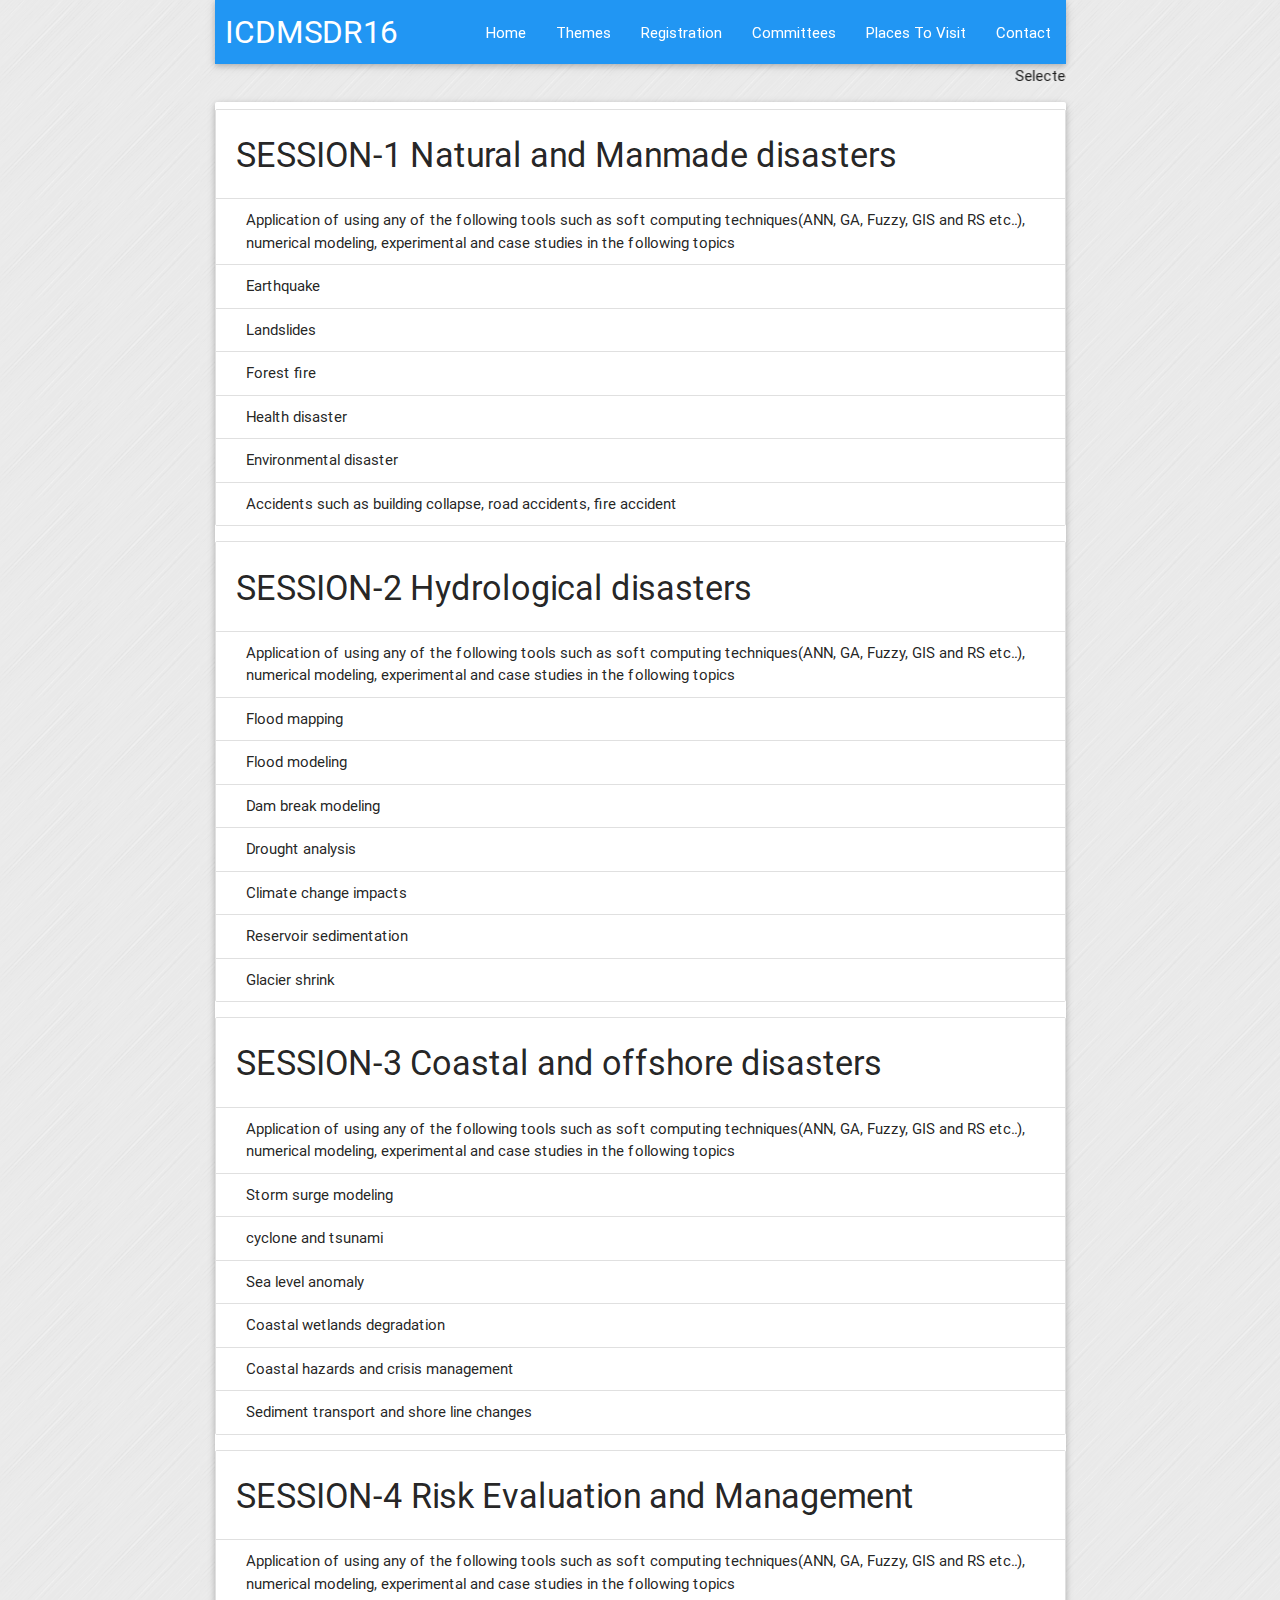
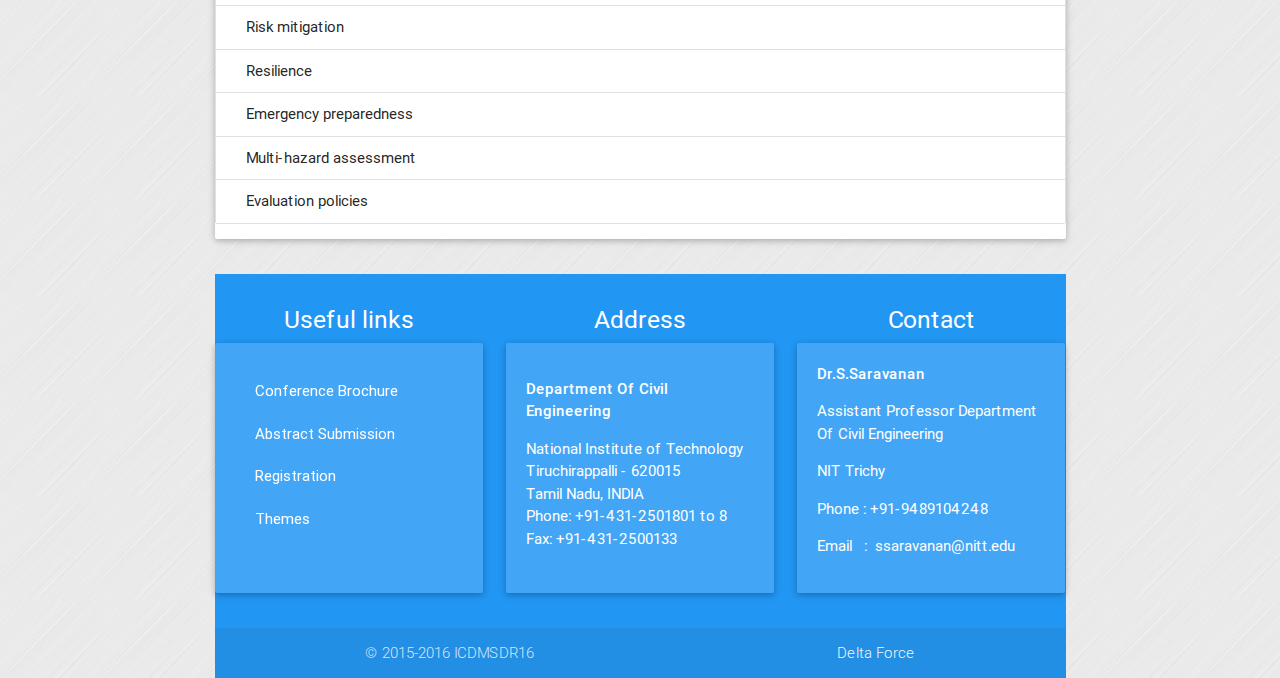
<file: themes/index.html>
<!DOCTYPE html>
<html>
    <head>
        <link type="text/css" rel="stylesheet" href="/css/materialize.min.css"  media="screen,projection"/>
        <link rel="stylesheet" href="/css/flipclock.css">
        <meta name="viewport" content="width=device-width, initial-scale=1.0, maximum-scale=1.0, user-scalable=no"/>
        <title>NIT Trichy | International Conference</title>
        <style>
            body{
                background-image: url("/images/brushed_alu.png");
            }
        </style>
    </head>
    <body>
        <!-- blue-grey lighten-5 -->
        <div class="container">
            <ul id="dropdown_home" class="dropdown-content" style="z-index:100">
                <li><a href="/icdmsdrc">About ICDMSDRC</a></li>
                <li class="divider"></li>
                <li><a href="/nittrichy">About NIT Trichy</a></li>
            </ul>
            <ul id="dropdown_themes" class="dropdown-content" style="z-index:100">
                <li><a href="/speakers">Speakers</a></li>
            </ul>
            <ul id="dropdown_reg" class="dropdown-content" style="z-index:100">
                <li><a href="/abstractsubmission">Abstract Submission</a></li>
            </ul>
            <ul id="dropdown_comm" class="dropdown-content" style="z-index:100">
                <li><a href="/organizing">Organizing Committee</a></li>
                <li class="divider"></li>
                <li><a href="/technical">Technical Advisory Committee</a></li>
            </ul>
            <ul id="dropdown_contacts" class="dropdown-content" style="z-index:100">
                <li><a href="/accomodation">Accomodation For Conference</a></li>
                <li class="divider"></li>
                <li><a href="/reachtrichy">How to Reach Trichy</a></li>
            </ul>

            <nav>
                <div class="nav-wrapper blue white-text">
                    <a href="#" data-activates="mobile-nav" class="waves-effect button-collapse right" style="padding:0 10px"><i class=" mdi-navigation-menu"></i></a>
                    <a href="/" class="brand-logo " style="padding:0 10px">ICDMSDR16</a>
                    <ul class="nav-mobile right hide-on-med-and-down">
                        <li><a href="/" class="waves-effect waves-light dropdown-button" data-activates="dropdown_home"  >Home</a></li>
                        <li><a href="/themes" class=" waves-effect waves-light dropdown-button" data-activates="dropdown_themes">Themes</a></li>
                        <li><a href="/registration" class=" waves-effect waves-light dropdown-button" data-activates="dropdown_reg">Registration</a></li>
                        <li><a href="/committee" class=" waves-effect waves-light dropdown-button" data-activates="dropdown_comm">Committees</a></li>
                        <li><a href="/places" class=" waves-effect waves-light">Places To Visit</a></li>
                        <li><a href="/contacts" class=" waves-effect waves-light dropdown-button" data-activates="dropdown_contacts">Contact</a></li>
                    </ul>
                    <ul class="side-nav" id="mobile-nav">
                        <li><a href="/">Home</a></li>
                        <li><a href="/icdmsdrc">About ICDMSDRC</a></li>
                        <li><a href="/nittrichy">About NIT Trichy</a></li>
                        <li><a href="/themes">Themes</a></li>
                        <li><a href="/speakers">Speakers</a></li>
                        <li><a href="/registration">Registration</a></li>
                        <li><a href="/abstractsubmission">Abstract Submission</a></li>
                        <li><a href="/committee">Committees</a></li>
                        <li><a href="/organizing">Organizing Committee</a></li>
                        <li><a href="/technical">Technical Advisory</a></li>
                        <li><a href="/places">Places</a></li>
                        <li><a href="/contacts">Contact</a></li>
                        <li><a href="/accomodation">Accomodation</a></li>
                        <li><a href="/reachtrichy">How to reach Trichy</a></li>
                    </ul>
                </div>
            </nav>

            <marquee>
            Selected papers will be published in international journal of Ocean and Climate System and few of the selected papers will be published in SCI indexed journals(Annexure II journals)
            </marquee>

<div class="row">
    <div class="col s12">
        <div class="card">
            <ul class="collection with-header">
                <li class="collection-header"><h4>SESSION-1 Natural and Manmade disasters</h4></li>
                <li class="collection-item">Application of using any of the following tools such as soft computing techniques(ANN, GA, Fuzzy, GIS and RS etc..), numerical modeling, experimental and case studies in the following topics</li>
                <li class="collection-item">Earthquake</li>
                <li class="collection-item">Landslides</li>
                <li class="collection-item">Forest fire</li>
                <li class="collection-item">Health disaster</li>
                <li class="collection-item">Environmental disaster</li>
                <li class="collection-item">Accidents such as building collapse, road accidents, fire accident</li>
            </ul>
            <ul class="collection with-header">
                <li class="collection-header"><h4>SESSION-2 Hydrological disasters</h4></li>
                <li class="collection-item">Application of using any of the following tools such as soft computing techniques(ANN, GA, Fuzzy, GIS and RS etc..), numerical modeling, experimental and case studies in the following topics</li>
                <li class="collection-item">Flood mapping</li>
                <li class="collection-item">Flood modeling</li>
                <li class="collection-item">Dam break modeling</li>
                <li class="collection-item">Drought analysis</li>
                <li class="collection-item">Climate change impacts</li>
                <li class="collection-item">Reservoir sedimentation</li>
                <li class="collection-item">Glacier shrink</li>
            </ul>
            <ul class="collection with-header">
                <li class="collection-header"><h4>SESSION-3 Coastal and offshore disasters</h4></li>
                <li class="collection-item">Application of using any of the following tools such as soft computing techniques(ANN, GA, Fuzzy, GIS and RS etc..), numerical modeling, experimental and case studies in the following topics</li>
                <li class="collection-item">Storm surge modeling</li>
                <li class="collection-item">cyclone and tsunami</li>
                <li class="collection-item">Sea level anomaly</li>
                <li class="collection-item">Coastal wetlands degradation</li>
                <li class="collection-item">Coastal hazards and crisis management</li>
                <li class="collection-item">Sediment transport and shore line changes</li>
            </ul>
            <ul class="collection with-header">
                <li class="collection-header"><h4>SESSION-4 Risk Evaluation and Management</h4></li>
                <li class="collection-item">Application of using any of the following tools such as soft computing techniques(ANN, GA, Fuzzy, GIS and RS etc..), numerical modeling, experimental and case studies in the following topics</li>
                <li class="collection-item">Risk mitigation</li>
                <li class="collection-item">Resilience</li>
                <li class="collection-item">Emergency preparedness</li>
                <li class="collection-item">Multi-hazard assessment</li>
                <li class="collection-item">Evaluation policies</li>
            </ul>
        </div>
    </div>
</div>
</div>

<div class="container">
    <footer class="blue page-footer">
        <div class="row">
            <div class="col s12 m12 l4">
                <h5 class="white-text center-align">Useful links</h5>
                <div class="card-panel blue lighten-1" style="height:250px">
                    <div class="collection blue" style="border:none !important">
                        <a style="border:none !important" class="white-text blue lighten-1 waves-effect waves-light collection-item" href="/data/brochure.pdf" target="_blank">Conference Brochure</a>
                        <a style="border:none !important" class="white-text blue lighten-1 waves-effect waves-light collection-item" href="/abstractsubmission" target="_blank">Abstract Submission</a>
                        <a style="border:none !important" class="white-text blue lighten-1 waves-effect waves-light collection-item" href="/registration" target="_blank">Registration</a>
                        <a style="border:none !important" class="white-text blue lighten-1 waves-effect waves-light collection-item" href="/themes" target="_blank">Themes</a>
                    </div>
                </div>
            </div>
            <div class="col s12 m12 l4">
                <h5 class="white-text center-align">Address</h5>
                <div class="card-panel blue lighten-1 white-text" style="height:250px">
                    <p class="left-align">
                        <strong>Department Of Civil Engineering</strong>
                        <p class="left-align">
                            National Institute of Technology<br>
                            Tiruchirappalli - 620015<br>
                            Tamil Nadu, INDIA<br>
                            Phone: +91-431-2501801 to 8 <br>
                            Fax: +91-431-2500133<br>
                        </p>
                    </p>
                </div>
            </div>
            <div class="col s12 m12 l4">
                <h5 class="white-text center-align">Contact</h5>
                <div class="card-panel blue white-text lighten-1 left-align" style="height:250px">
                    <strong>Dr.S.Saravanan</strong>
                    <p>Assistant Professor Department Of Civil Engineering</p>
                    <p>NIT Trichy</p>
                    <p>Phone&nbsp;:&nbsp;+91-9489104248</p>
                    <p>Email&nbsp;&nbsp;&nbsp;:&nbsp ssaravanan@nitt.edu</p>
                </div>
            </div>
        </div>

        <div class="footer-copyright">
            <div class="container">
                &copy; 2015-2016 ICDMSDR16 
                <a class="grey-text text-lighten-4 right" href="http://delta.nitt.edu" target="_blank">Delta Force</a>
            </div>
        </div>
    </footer>
</div>
<script type="text/javascript" src="https://code.jquery.com/jquery-2.1.1.min.js"></script>
<script type="text/javascript" src="/js/flipclock.min.js"></script>
<script type="text/javascript" src="/js/materialize.min.js"></script>
<script>
$(document).ready(function(){
    $('.slider').slider({
        height: 285
    });
    var date = new Date(2016, 1, 22);
    var now  = new Date();
    var diff = (date.getTime()/1000) - (now.getTime()/1000);

    $('#countdown').FlipClock(diff, {
        countdown: true,
        clockFace: 'DailyCounter'
    });

    $('.dropdown-button').dropdown({
        inDuration: 300,
        outDuration: 225,
        constrain_width: false, // Does not change width of dropdown to that of the activator
        hover: true, // Activate on hover
        gutter: 0, // Spacing from edge
        belowOrigin: true // Displays dropdown below the button
    });

    $(".button-collapse").sideNav();
});
</script>
<script src="//static.getclicky.com/js" type="text/javascript"></script>
<script type="text/javascript">try{ clicky.init(100854973); }catch(e){}</script>
<noscript><p><img alt="Clicky" width="1" height="1" src="//in.getclicky.com/100854973ns.gif" /></p></noscript>
</body>
</html>
</file>
<file: css/flipclock.css>
/* Get the bourbon mixin from http://bourbon.io */
/* Reset */
.flip-clock-wrapper * {
    -webkit-box-sizing: border-box;
    -moz-box-sizing: border-box;
    -ms-box-sizing: border-box;
    -o-box-sizing: border-box;
    box-sizing: border-box;
    -webkit-backface-visibility: hidden;
    -moz-backface-visibility: hidden;
    -ms-backface-visibility: hidden;
    -o-backface-visibility: hidden;
    backface-visibility: hidden;
}

.flip-clock-wrapper a {
  cursor: pointer;
  text-decoration: none;
  color: #ccc; }

.flip-clock-wrapper a:hover {
  color: #fff; }

.flip-clock-wrapper ul {
  list-style: none; }

.flip-clock-wrapper.clearfix:before,
.flip-clock-wrapper.clearfix:after {
  content: " ";
  display: table; }

.flip-clock-wrapper.clearfix:after {
  clear: both; }

.flip-clock-wrapper.clearfix {
  *zoom: 1; }

/* Main */
.flip-clock-wrapper {
  font: normal 11px "Helvetica Neue", Helvetica, sans-serif;
  -webkit-user-select: none; }

.flip-clock-meridium {
  background: none !important;
  box-shadow: 0 0 0 !important;
  font-size: 36px !important; }

.flip-clock-meridium a { color: #313333; }

.flip-clock-wrapper {
  text-align: center;
  position: relative;
  width: 100%;
  margin: 1em;
}

.flip-clock-wrapper:before,
.flip-clock-wrapper:after {
    content: " "; /* 1 */
    display: table; /* 2 */
}
.flip-clock-wrapper:after {
    clear: both;
}

/* Skeleton */
.flip-clock-wrapper ul {
  position: relative;
  float: left;
  margin: 5px;
  width: 60px;
  height: 90px;
  font-size: 80px;
  font-weight: bold;
  line-height: 87px;
  border-radius: 6px;
  background: #000;
}

.flip-clock-wrapper ul li {
  z-index: 1;
  position: absolute;
  left: 0;
  top: 0;
  width: 100%;
  height: 100%;
  line-height: 87px;
  text-decoration: none !important;
}

.flip-clock-wrapper ul li:first-child {
  z-index: 2; }

.flip-clock-wrapper ul li a {
  display: block;
  height: 100%;
  -webkit-perspective: 200px;
  -moz-perspective: 200px;
  perspective: 200px;
  margin: 0 !important;
  overflow: visible !important;
  cursor: default !important; }

.flip-clock-wrapper ul li a div {
  z-index: 1;
  position: absolute;
  left: 0;
  width: 100%;
  height: 50%;
  font-size: 80px;
  overflow: hidden; 
  outline: 1px solid transparent; }

.flip-clock-wrapper ul li a div .shadow {
  position: absolute;
  width: 100%;
  height: 100%;
  z-index: 2; }

.flip-clock-wrapper ul li a div.up {
  -webkit-transform-origin: 50% 100%;
  -moz-transform-origin: 50% 100%;
  -ms-transform-origin: 50% 100%;
  -o-transform-origin: 50% 100%;
  transform-origin: 50% 100%;
  top: 0; }

.flip-clock-wrapper ul li a div.up:after {
  content: "";
  position: absolute;
  top: 44px;
  left: 0;
  z-index: 5;
  width: 100%;
  height: 3px;
  background-color: #000;
  background-color: rgba(0, 0, 0, 0.4); }

.flip-clock-wrapper ul li a div.down {
  -webkit-transform-origin: 50% 0;
  -moz-transform-origin: 50% 0;
  -ms-transform-origin: 50% 0;
  -o-transform-origin: 50% 0;
  transform-origin: 50% 0;
  bottom: 0;
  border-bottom-left-radius: 6px;
  border-bottom-right-radius: 6px;
}

.flip-clock-wrapper ul li a div div.inn {
  position: absolute;
  left: 0;
  z-index: 1;
  width: 100%;
  height: 200%;
  color: #ccc;
  text-shadow: 0 1px 2px #000;
  text-align: center;
  background-color: #333;
  border-radius: 6px;
  font-size: 70px; }

.flip-clock-wrapper ul li a div.up div.inn {
  top: 0; }

.flip-clock-wrapper ul li a div.down div.inn {
  bottom: 0; }

/* PLAY */
.flip-clock-wrapper ul.play li.flip-clock-before {
  z-index: 3; }

.flip-clock-wrapper .flip {   box-shadow: 0 2px 5px rgba(0, 0, 0, 0.7); }

.flip-clock-wrapper ul.play li.flip-clock-active {
  -webkit-animation: asd 0.5s 0.5s linear both;
  -moz-animation: asd 0.5s 0.5s linear both;
  animation: asd 0.5s 0.5s linear both;
  z-index: 5; }

.flip-clock-divider {
  float: left;
  display: inline-block;
  position: relative;
  width: 20px;
  height: 100px; }

.flip-clock-divider:first-child {
  width: 0; }

.flip-clock-dot {
  display: block;
  background: #323434;
  width: 10px;
  height: 10px;
  position: absolute;
  border-radius: 50%;
  box-shadow: 0 0 5px rgba(0, 0, 0, 0.5);
  left: 5px; }

.flip-clock-divider .flip-clock-label {
  position: absolute;
  top: -1.5em;
  right: -86px;
  color: black;
  text-shadow: none; }

.flip-clock-divider.minutes .flip-clock-label {
  right: -88px; }

.flip-clock-divider.seconds .flip-clock-label {
  right: -91px; }

.flip-clock-dot.top {
  top: 30px; }

.flip-clock-dot.bottom {
  bottom: 30px; }

@-webkit-keyframes asd {
  0% {
    z-index: 2; }

  20% {
    z-index: 4; }

  100% {
    z-index: 4; } }

@-moz-keyframes asd {
  0% {
    z-index: 2; }

  20% {
    z-index: 4; }

  100% {
    z-index: 4; } }

@-o-keyframes asd {
  0% {
    z-index: 2; }

  20% {
    z-index: 4; }

  100% {
    z-index: 4; } }

@keyframes asd {
  0% {
    z-index: 2; }

  20% {
    z-index: 4; }

  100% {
    z-index: 4; } }

.flip-clock-wrapper ul.play li.flip-clock-active .down {
  z-index: 2;
  -webkit-animation: turn 0.5s 0.5s linear both;
  -moz-animation: turn 0.5s 0.5s linear both;
  animation: turn 0.5s 0.5s linear both; }

@-webkit-keyframes turn {
  0% {
    -webkit-transform: rotateX(90deg); }

  100% {
    -webkit-transform: rotateX(0deg); } }

@-moz-keyframes turn {
  0% {
    -moz-transform: rotateX(90deg); }

  100% {
    -moz-transform: rotateX(0deg); } }

@-o-keyframes turn {
  0% {
    -o-transform: rotateX(90deg); }

  100% {
    -o-transform: rotateX(0deg); } }

@keyframes turn {
  0% {
    transform: rotateX(90deg); }

  100% {
    transform: rotateX(0deg); } }

.flip-clock-wrapper ul.play li.flip-clock-before .up {
  z-index: 2;
  -webkit-animation: turn2 0.5s linear both;
  -moz-animation: turn2 0.5s linear both;
  animation: turn2 0.5s linear both; }

@-webkit-keyframes turn2 {
  0% {
    -webkit-transform: rotateX(0deg); }

  100% {
    -webkit-transform: rotateX(-90deg); } }

@-moz-keyframes turn2 {
  0% {
    -moz-transform: rotateX(0deg); }

  100% {
    -moz-transform: rotateX(-90deg); } }

@-o-keyframes turn2 {
  0% {
    -o-transform: rotateX(0deg); }

  100% {
    -o-transform: rotateX(-90deg); } }

@keyframes turn2 {
  0% {
    transform: rotateX(0deg); }

  100% {
    transform: rotateX(-90deg); } }

.flip-clock-wrapper ul li.flip-clock-active {
  z-index: 3; }

/* SHADOW */
.flip-clock-wrapper ul.play li.flip-clock-before .up .shadow {
  background: -moz-linear-gradient(top, rgba(0, 0, 0, 0.1) 0%, black 100%);
  background: -webkit-gradient(linear, left top, left bottom, color-stop(0%, rgba(0, 0, 0, 0.1)), color-stop(100%, black));
  background: linear, top, rgba(0, 0, 0, 0.1) 0%, black 100%;
  background: -o-linear-gradient(top, rgba(0, 0, 0, 0.1) 0%, black 100%);
  background: -ms-linear-gradient(top, rgba(0, 0, 0, 0.1) 0%, black 100%);
  background: linear, to bottom, rgba(0, 0, 0, 0.1) 0%, black 100%;
  -webkit-animation: show 0.5s linear both;
  -moz-animation: show 0.5s linear both;
  animation: show 0.5s linear both; }

.flip-clock-wrapper ul.play li.flip-clock-active .up .shadow {
  background: -moz-linear-gradient(top, rgba(0, 0, 0, 0.1) 0%, black 100%);
  background: -webkit-gradient(linear, left top, left bottom, color-stop(0%, rgba(0, 0, 0, 0.1)), color-stop(100%, black));
  background: linear, top, rgba(0, 0, 0, 0.1) 0%, black 100%;
  background: -o-linear-gradient(top, rgba(0, 0, 0, 0.1) 0%, black 100%);
  background: -ms-linear-gradient(top, rgba(0, 0, 0, 0.1) 0%, black 100%);
  background: linear, to bottom, rgba(0, 0, 0, 0.1) 0%, black 100%;
  -webkit-animation: hide 0.5s 0.3s linear both;
  -moz-animation: hide 0.5s 0.3s linear both;
  animation: hide 0.5s 0.3s linear both; }

/*DOWN*/
.flip-clock-wrapper ul.play li.flip-clock-before .down .shadow {
  background: -moz-linear-gradient(top, black 0%, rgba(0, 0, 0, 0.1) 100%);
  background: -webkit-gradient(linear, left top, left bottom, color-stop(0%, black), color-stop(100%, rgba(0, 0, 0, 0.1)));
  background: linear, top, black 0%, rgba(0, 0, 0, 0.1) 100%;
  background: -o-linear-gradient(top, black 0%, rgba(0, 0, 0, 0.1) 100%);
  background: -ms-linear-gradient(top, black 0%, rgba(0, 0, 0, 0.1) 100%);
  background: linear, to bottom, black 0%, rgba(0, 0, 0, 0.1) 100%;
  -webkit-animation: show 0.5s linear both;
  -moz-animation: show 0.5s linear both;
  animation: show 0.5s linear both; }

.flip-clock-wrapper ul.play li.flip-clock-active .down .shadow {
  background: -moz-linear-gradient(top, black 0%, rgba(0, 0, 0, 0.1) 100%);
  background: -webkit-gradient(linear, left top, left bottom, color-stop(0%, black), color-stop(100%, rgba(0, 0, 0, 0.1)));
  background: linear, top, black 0%, rgba(0, 0, 0, 0.1) 100%;
  background: -o-linear-gradient(top, black 0%, rgba(0, 0, 0, 0.1) 100%);
  background: -ms-linear-gradient(top, black 0%, rgba(0, 0, 0, 0.1) 100%);
  background: linear, to bottom, black 0%, rgba(0, 0, 0, 0.1) 100%;
  -webkit-animation: hide 0.5s 0.3s linear both;
  -moz-animation: hide 0.5s 0.3s linear both;
  animation: hide 0.5s 0.2s linear both; }

@-webkit-keyframes show {
  0% {
    opacity: 0; }

  100% {
    opacity: 1; } }

@-moz-keyframes show {
  0% {
    opacity: 0; }

  100% {
    opacity: 1; } }

@-o-keyframes show {
  0% {
    opacity: 0; }

  100% {
    opacity: 1; } }

@keyframes show {
  0% {
    opacity: 0; }

  100% {
    opacity: 1; } }

@-webkit-keyframes hide {
  0% {
    opacity: 1; }

  100% {
    opacity: 0; } }

@-moz-keyframes hide {
  0% {
    opacity: 1; }

  100% {
    opacity: 0; } }

@-o-keyframes hide {
  0% {
    opacity: 1; }

  100% {
    opacity: 0; } }

@keyframes hide {
  0% {
    opacity: 1; }

  100% {
    opacity: 0; } }
</file>
